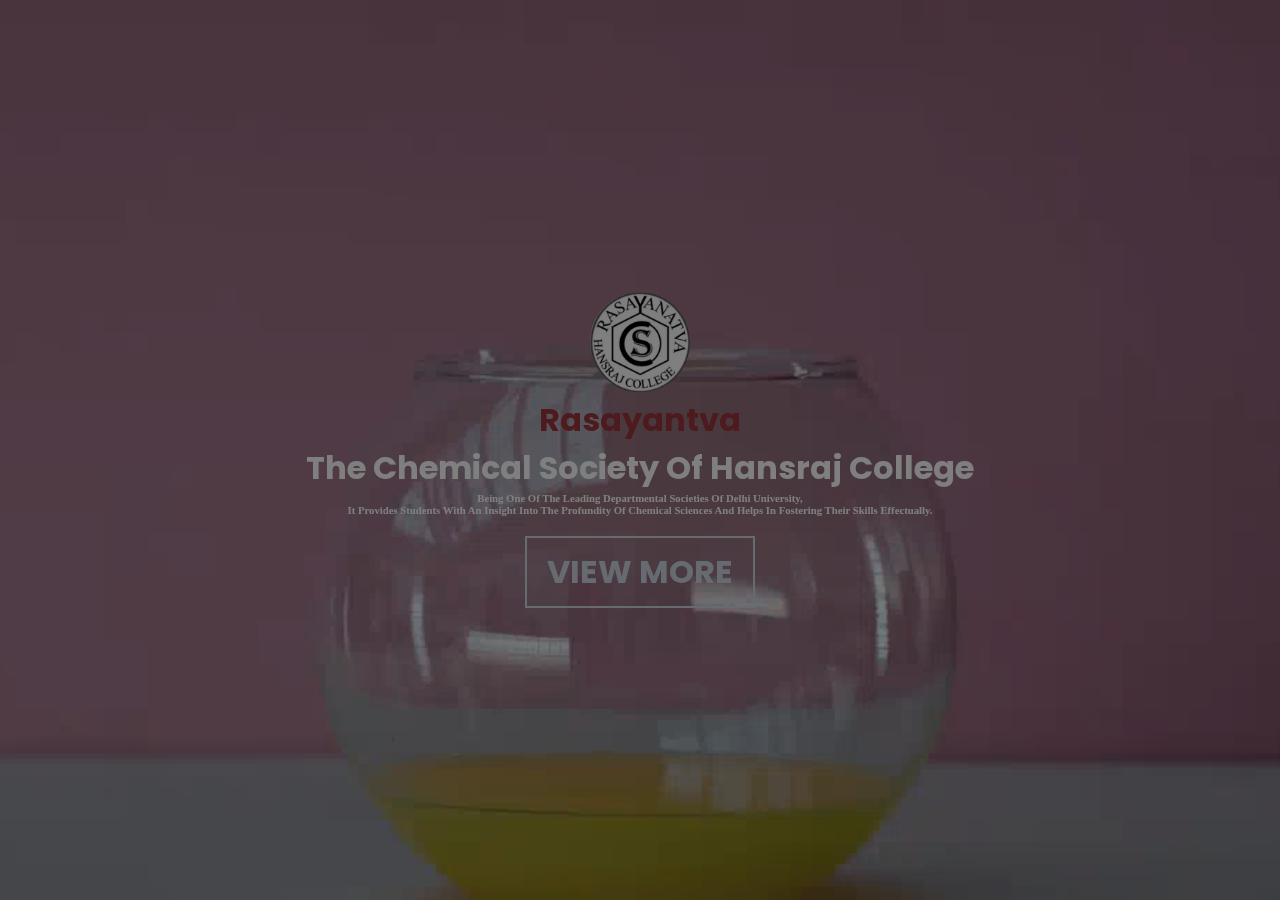
<file: index.html>
<!DOCTYPE html>
<html lang="en">

<head>
  <meta charset="UTF-8" />
  <meta http-equiv="X-UA-Compatible" content="IE=edge" />
  <meta name="viewport" content="width=device-width, initial-scale=1.0" />
  <title>JRCS - Journal of Rasayantva The Chemical Society</title>
  <!-- BOOTSTRAP -->
  <link href="https://cdn.jsdelivr.net/npm/bootstrap@5.1.0/dist/css/bootstrap.min.css" rel="stylesheet"
    integrity="sha384-KyZXEAg3QhqLMpG8r+8fhAXLRk2vvoC2f3B09zVXn8CA5QIVfZOJ3BCsw2P0p/We" crossorigin="anonymous" />
  <link rel="stylesheet" href="https://use.fontawesome.com/releases/v5.15.3/css/all.css"
    integrity="sha384-SZXxX4whJ79/gErwcOYf+zWLeJdY/qpuqC4cAa9rOGUstPomtqpuNWT9wdPEn2fk" crossorigin="anonymous" />
  <link rel="stylesheet" href="style.css" />
  <link rel="shortcut icon" href="logo.png" type="image/x-icon">
</head>



<body>

  <div class="container-fluid section-1">

    <div class="row">

      <div class="col-sm-12">
        <video autoplay muted loop id="myVideo">
          <source src="mainVideo.mp4" type="video/mp4" />
        </video>
      </div>


      <div class="col-sm-12 heading ">
        <img src="logo.png" alt="" srcset="" class="img-fluid logo">
        <h1 class="display-1">

          <span> Rasayantva</span> <br> The Chemical Society of Hansraj College
        </h1>
        <h6 class="h6" >Being one of the leading departmental societies of Delhi University, <br> it provides students with an insight
          into the profundity of chemical sciences and helps in fostering their skills effectually.</h6>
        <button class="header-btn btn-block btn-lg"> <a href="home.html"> View More </a></button>
      </div>
    </div>
    <script src="index.js"></script>
    <!-- JavaScript Bundle with Popper -->
    <script src="https://cdn.jsdelivr.net/npm/bootstrap@5.1.0/dist/js/bootstrap.bundle.min.js"
      integrity="sha384-U1DAWAznBHeqEIlVSCgzq+c9gqGAJn5c/t99JyeKa9xxaYpSvHU5awsuZVVFIhvj" crossorigin="anonymous">
    </script>
</body>

</html>
</file>
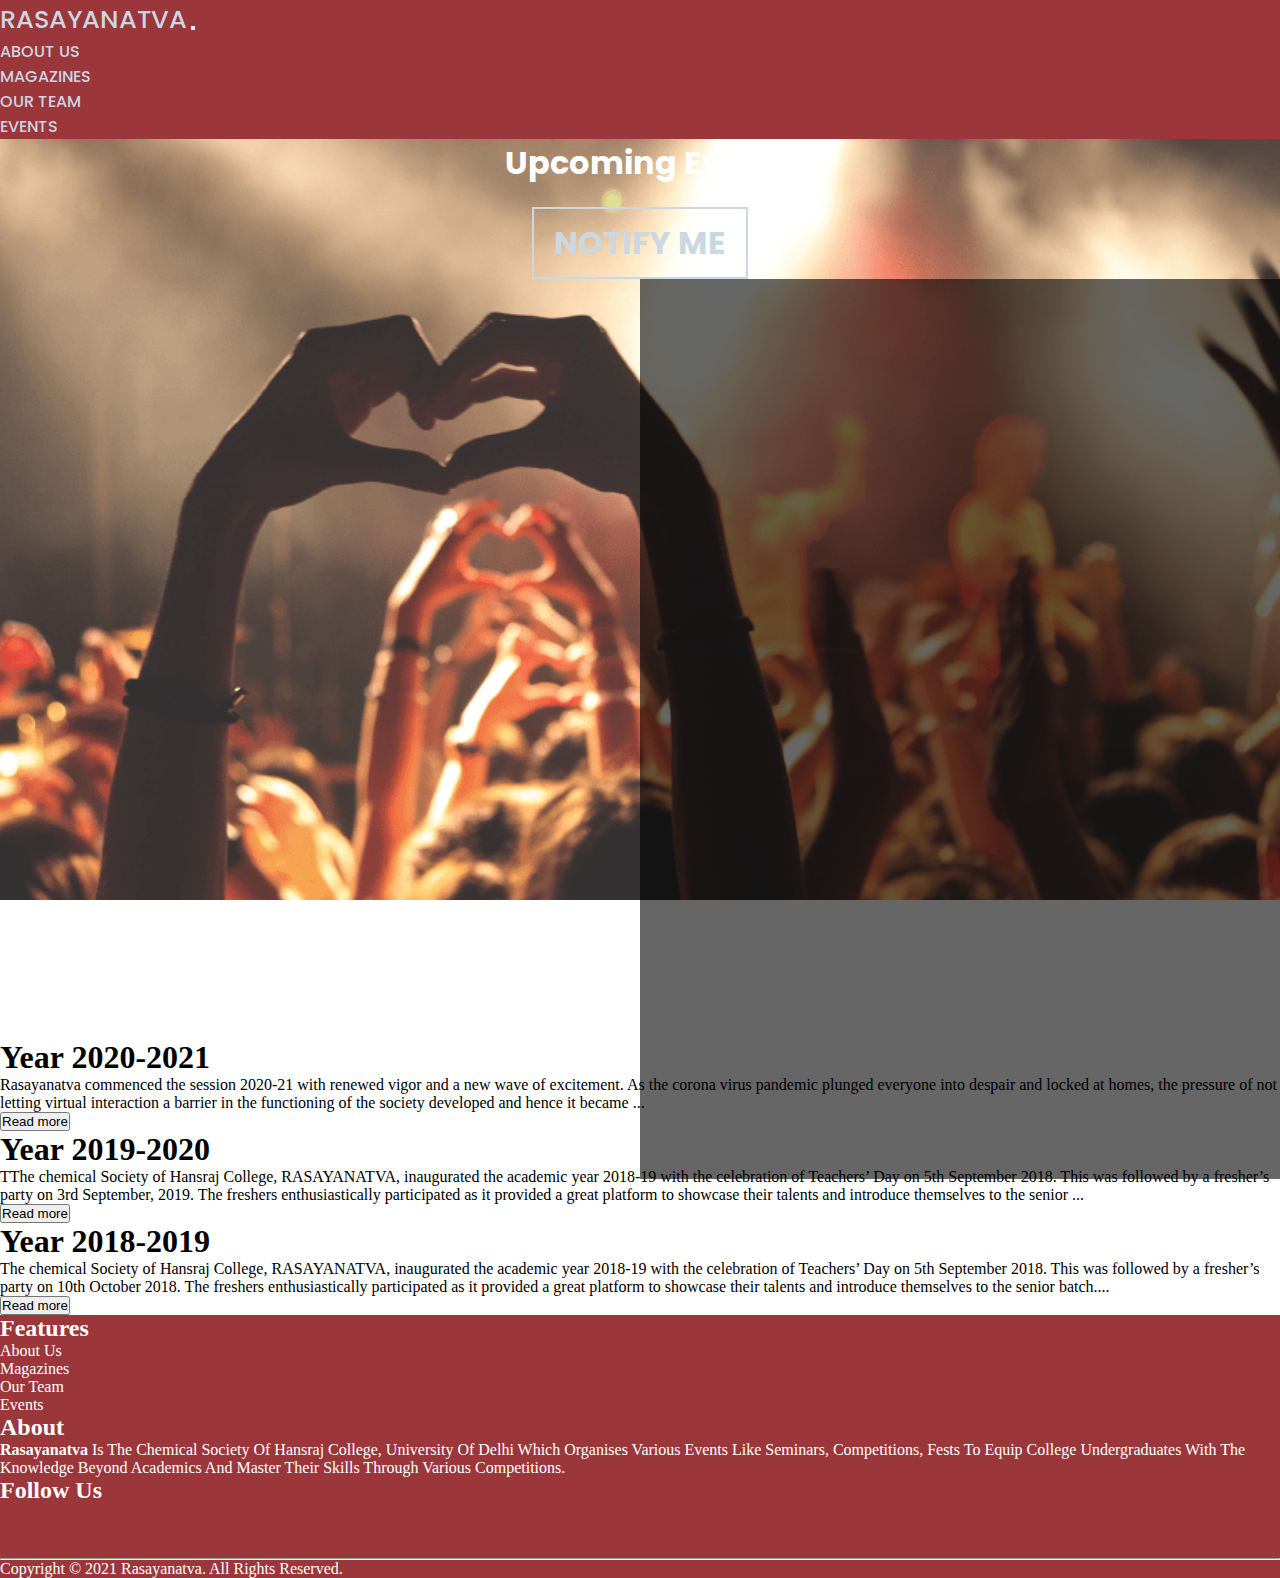
<file: event.html>
<!DOCTYPE html>
<html lang="en">

<head>
    <meta charset="UTF-8" />
    <meta http-equiv="X-UA-Compatible" content="IE=edge" />
    <meta name="viewport" content="width=device-width, initial-scale=1.0" />
    <title>JRCS - Journal of Rasayantva The Chemical Society</title>
    <!-- BOOTSTRAP -->
    <link href="https://cdn.jsdelivr.net/npm/bootstrap@5.1.0/dist/css/bootstrap.min.css" rel="stylesheet"
        integrity="sha384-KyZXEAg3QhqLMpG8r+8fhAXLRk2vvoC2f3B09zVXn8CA5QIVfZOJ3BCsw2P0p/We" crossorigin="anonymous" />
    <link rel="stylesheet" href="https://use.fontawesome.com/releases/v5.15.3/css/all.css"
        integrity="sha384-SZXxX4whJ79/gErwcOYf+zWLeJdY/qpuqC4cAa9rOGUstPomtqpuNWT9wdPEn2fk" crossorigin="anonymous" />
    <link rel="stylesheet" href="style.css" />

    <link rel="stylesheet" href="https://cdnjs.cloudflare.com/ajax/libs/animate.css/3.7.0/animate.min.css">
</head>

<body>

    <!-- NAVIGATION -->
    <nav class="navbar navbar-expand-lg navbar-light sticky-top" id="start">
        <div class="container-fluid">
            <a class="navbar-brand " href="index.html">Rasayanatva</a>
            <button class="navbar-toggler" type="button" data-bs-toggle="collapse"
                data-bs-target="#navbarSupportedContent" aria-controls="navbarSupportedContent" aria-expanded="false"
                aria-label="Toggle navigation">
                <span class="navbar-toggler-icon"></span>
            </button>
            <div class="collapse navbar-collapse justify-content-end" id="navbarSupportedContent">
                <ul class="navbar-nav me-auto mb-2 mb-lg-0">
                    <li class="nav-item">
                        <a class="nav-link" href="home.html#about">About Us</a>
                    </li>
                    <li class="nav-item">
                        <a class="nav-link" href="jounrals.html">magazines</a>
                    </li>
                    <li class="nav-item">
                        <a class="nav-link" href="team.html">Our team</a>
                    </li>

                    <li class="nav-item">
                        <a class="nav-link" href="event.html">Events</a>
                    </li>

                </ul>
                <form class="d-flex">
                    <div class="justify-content-end">
                        <div class="social-icons m-3">
                            <a class="spacing_social_icons" href="https://www.facebook.com/RasayanatvaHRC/ ">
                                <i class="fab fa-2x fa-facebook"></i></a>
                            <a class="spacing_social_icons"
                                href="https://www.instagram.com/rasayanatva2.0/?igshid=qapjvji4umu6">
                                <i class="fab fa-2x fa-instagram"></i></a>
                            <a class="spacing_social_icons"
                                href="https://www.linkedin.com/company/department-of-chemistry-hrc ">
                                <i class="fab fa-2x fa-linkedin"></i></a>
                        </div>
                    </div>
                </form>
            </div>
        </div>
    </nav>
    <div class="
        container-fluid
        d-flex
        justify-content-center
        align-items-center
  
      " id="event">
        <div class="row">
            <div class="col-sm-12 animated fadeInLeft">

                <h1 class="display-1 fw-bold">Upcoming Event</h1>
                <button class="header-btn bg-danger btn-block btn-lg"> <a
                        href="https://www.google.com/forms/about/">Notify Me</a></button>
            </div>
        </div>
    </div>


    <section class="
        container shadow-lg my-4
      " id="about">
        <div class="row p-4 pb-0 pe-lg-0 pt-lg-5 align-items-center">
            <div class="col-lg-12 p-3 p-lg-5 pt-lg-3">
                <h1 class="display-1 fw-bold lh-1">Year 2020-2021</h1>
                <p class="lead"> Rasayanatva commenced the session 2020-21 with renewed vigor and a new wave of
                    excitement.
                    As the corona virus pandemic plunged everyone into despair and locked at homes, the pressure of not
                    letting virtual interaction a barrier in the functioning of the society developed and hence it
                    became <span id="dots">...</span> <span id="more">
                        requisite for the core- team to switch gears and expand its horizons in terms of creativity and
                        hard
                        work. Regular webinars such as ‘How to cope with mental
                        health during COVID-19 pandemic’, ‘Guide to
                        career opportunities in Chemistry’ etc. featuring esteemed speakers were conducted to help
                        students
                        maximize their knowledge and explore the more interesting sides of Chemistry. The Journal of
                        Rasayanatva
                        is one of the most noteworthy achievement in the previous year. The journal encapsulates review
                        articles
                        on the researches performed by the scientists from the wide spectrum of Chemistry. Instagram
                        series
                        ‘Factophile’ representing a blend of learning and fun through thought-provoking posts is another
                        initiative taken mainly to increase the social media outreach. To impart wisdom and scale the
                        scientific
                        interests in students we also organized a national conference on ‘New frontiers in Biosensing’
                        where
                        renowned guest speakers from the field of Chemistry addressed the forum. The Chemical Society
                        bid
                        farewell to the students of batch of 2021 in the month of May and wished them luck for future.
                        We
                        also
                        released the seventh edition of our annual magazine called ‘Equilibrium’ this year. The session
                        2020-21
                        brought many unprecedented challenges but the overwhelming participation we received in our
                        every
                        endeavor inspired us to not settle. It truly has been a remarkable session. It is our greatest
                        honor
                        to
                        serve you all and we will continue to strive for excellence.</span></p>
                <button class="btn btn-block btn-danger" onclick="myFunction()" id="myBtn">Read more</button>


            </div>
        </div>
    </section>
    <section class="
        container shadow-lg my-4
      " id="about">
        <div class="row p-4 pb-0 pe-lg-0 pt-lg-5 align-items-center">
            <div class="col-lg-12 p-3 p-lg-5 pt-lg-3">
                <h1 class="display-1 fw-bold lh-1">Year 2019-2020</h1>
                <p class="lead"> TThe chemical Society of Hansraj College, RASAYANATVA, inaugurated the academic year
                    2018-19 with the celebration of Teachers’ Day on 5th September 2018. This was followed by a
                    fresher’s party on 3rd September, 2019. The freshers enthusiastically participated as it provided a
                    great platform to showcase their talents and introduce themselves to the senior <span
                        id="dots1">...</span> <span id="more1"> batch.

                        A lecture on significance of forensic chemistry was organized on 20th August, 2019, with Dr. G.
                        S.
                        Sodhi, Associate Professor, Department of Chemistry, SGTB Khalsa, DU, as the guest lecturer.

                        Another talk was organized by the society on 6th September, 2019 with Dr. A. K. Ganguly, an
                        alumnus
                        of Hansraj College, as the guest speaker. The topic of his lecture was role of chemistry in
                        advanced
                        materials and nano technology.

                        Yet another lecture was organized by the society on the topic of Breast and Cervical Cancer in
                        India
                        on 3rd October, 2019. Dr. Indu Aggarwal, HOD, Preventive Oncology Department, Rajiv Gandhi
                        cancer
                        Institute and Research centre, was the guest speaker on this occasion.

                        On 29th February,2020, the annual festival of the Society CHEMOTSAV 2020 was celebrated with
                        great
                        vigor. A range of interesting games along with competitions were held. Main attractions were
                        Talaash, The Treasure hunt and Extra Innings, The Mock Cricket Auction. Students from several
                        colleges participated enthusiastically and the members of the Society made the event a great
                        success. Farewell to the outgoing batch will be given on 30th April 2019.</span></p>
                <button class="btn btn-block btn-danger " onclick="event1()" id="myBtn1">Read more</button>


            </div>
        </div>
    </section>
    <section class="
        container shadow-lg my-4
      " id="about">
        <div class="row p-4 pb-0 pe-lg-0 pt-lg-5 align-items-center">
            <div class="col-lg-12 p-3 p-lg-5 pt-lg-3">
                <h1 class="display-1 fw-bold lh-1">Year 2018-2019</h1>
                <p class="lead">The chemical Society of Hansraj College, RASAYANATVA, inaugurated the academic year
                    2018-19
                    with the celebration of Teachers’ Day on 5th September 2018. This was followed by a fresher’s party
                    on
                    10th October 2018. The freshers enthusiastically participated as it provided a great platform to
                    showcase their talents and introduce themselves to the senior batch.<span id="dots2">...</span>
                    <span id="more2"> The Society in association with
                        Research Committee, Hansraj College organized a seminar entitled Real-time detection of
                        Amyloid-Fibrils
                        using combined Raman and FTIR Spectroscopies on 5th November 2018. It was delivered by Dr.
                        Gajendra
                        Pratap Singh, Senior Research Scientist, Singapore-MIT Alliance for Research and Technology,
                        Singapore.
                        The objective of this interdisciplinary
                        seminar was to expand the knowledge of students in various fields and directions. This was
                        followed by
                        another seminar on How to excel in chemistry in the 21st Century: Some Useful Tips delivered by
                        Dr. A.K.
                        Bakshi, Vice Chancellor, PDM University, Haryana on 6th March 2019. Talk was full of knowledge,
                        enlightened both the teachers and the students and encouraged the students to be creative to
                        excel in
                        chemistry.

                        The Chemistry department set a milestone by organizing the 1st International Conference on
                        Integrated
                        Chemistry, Biology and Translational Medicine (ICBTM) under the guidance of Dr. Brijesh Rathi.

                        On 11th March 2019, the annual festival of the Society CHEMOTSAV 2019 was celebrated with great
                        vigor. A
                        range of interesting games along with competitions were held. Main attractions were Talaash, The
                        Treasure hunt and Extra Innings, The Mock Cricket Auction. Students from several colleges
                        participated
                        enthusiastically and the members of the Society made the event a great success. Farewell to the
                        outgoing
                        batch will be given on 30th April 2019.
                    </span></p>
                <button class="btn btn-block btn-danger " onclick="event2()" id="myBtn2">Read more</button>


            </div>
        </div>
    </section>




    <!-- Footer START -->

    <section class="container-fluid info" id="footer">
        <footer class="text-center  pt-4 pt-md-5 ">
            <div class="row">
                <div class="col-sm-3">
                    <h2 class="display-6">Features</h2>
                    <ul class="navbar-nav me-auto mb-2 mb-lg-0">
                        <li class="nav-item">
                            <a class="nav-link" href="#about">About Us</a>
                        </li>
                        <li class="nav-item">
                            <a class="nav-link" href="jounrals.html">magazines</a>
                        </li>
                        <li class="nav-item">
                            <a class="nav-link" href="team.html">Our team</a>
                        </li>

                        <li class="nav-item">
                            <a class="nav-link" href="event.html">Events</a>
                        </li>

                    </ul>
                </div>
                <div class=" col-sm-6">
                    <h2 class="display-6">About</h2>
                    <p class="lead"> <strong> Rasayanatva </strong> is the Chemical Society of Hansraj College,
                        University of Delhi which
                        organises various events like seminars, competitions, fests to equip college undergraduates with
                        the knowledge beyond academics and master their skills through various competitions.</p>
                </div>
                <div class=" col-sm-3">
                    <h2 class="display-6">Follow us</h2>
                    <ul class="list-unstyled">
                        <li><a class="text-muted" href="https://www.facebook.com/RasayanatvaHRC/"><i
                                    class="fab fa-facebook fa-2x"></i></a></li>
                        <li><a class="text-muted"
                                href="https://www.instagram.com/rasayanatva2.0/?igshid=qapjvji4umu6"><i
                                    class="fab fa-instagram fa-2x"></i></a></li>
                        <li><a class="text-muted"
                                href="https://www.linkedin.com/company/department-of-chemistry-hrc "><i
                                    class="fab fa-linkedin fa-2x"></i></li>
                    </ul>
                </div>
            </div>

            <hr />

            <div class="d-grid gap-2 d-m-flex justify-content-md-center mx-3">



                <p class="copyright">Copyright © 2021 Rasayanatva. All rights reserved.</p>
            </div>
        </footer>
    </section>


    <!-- FOOTER END -->


    <script src="index.js"></script>
    <!-- JavaScript Bundle with Popper -->
    <script src="https://cdn.jsdelivr.net/npm/bootstrap@5.1.0/dist/js/bootstrap.bundle.min.js"
        integrity="sha384-U1DAWAznBHeqEIlVSCgzq+c9gqGAJn5c/t99JyeKa9xxaYpSvHU5awsuZVVFIhvj" crossorigin="anonymous">
    </script>
</body>

</html>
</file>
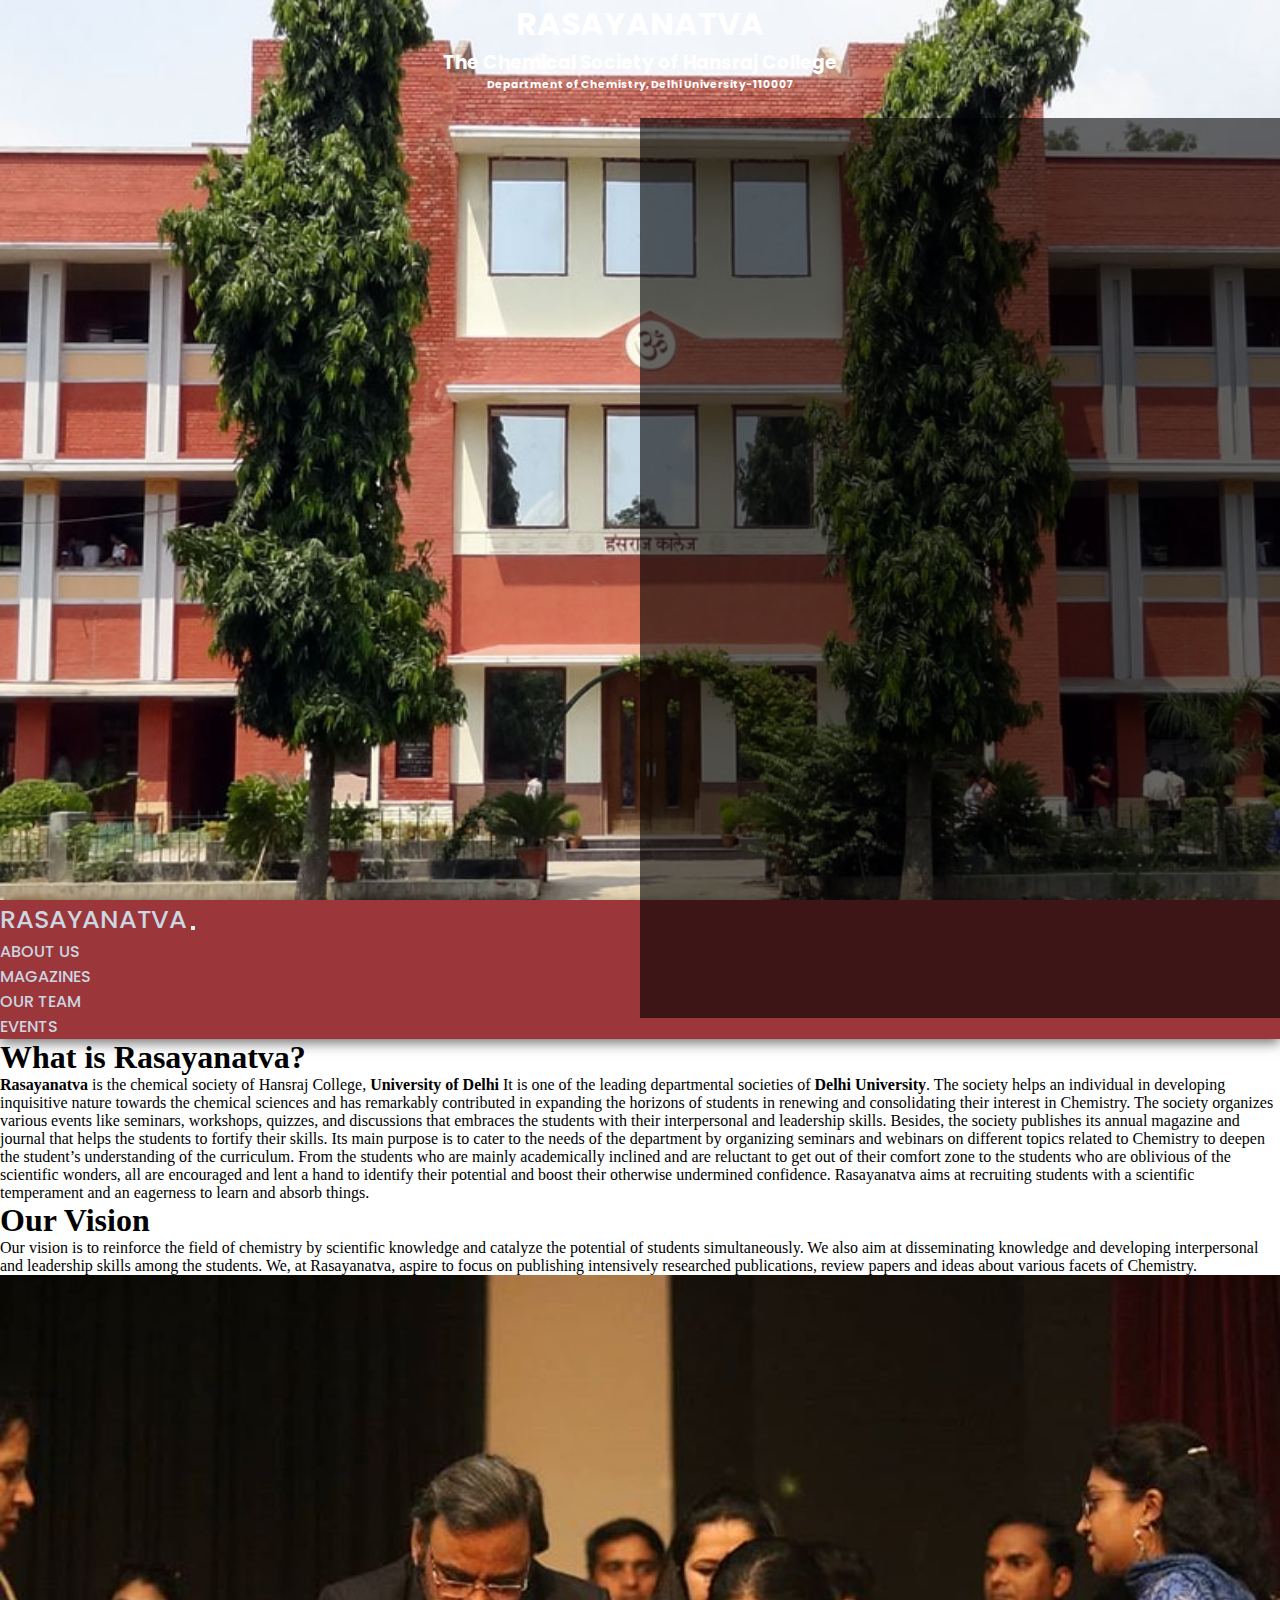
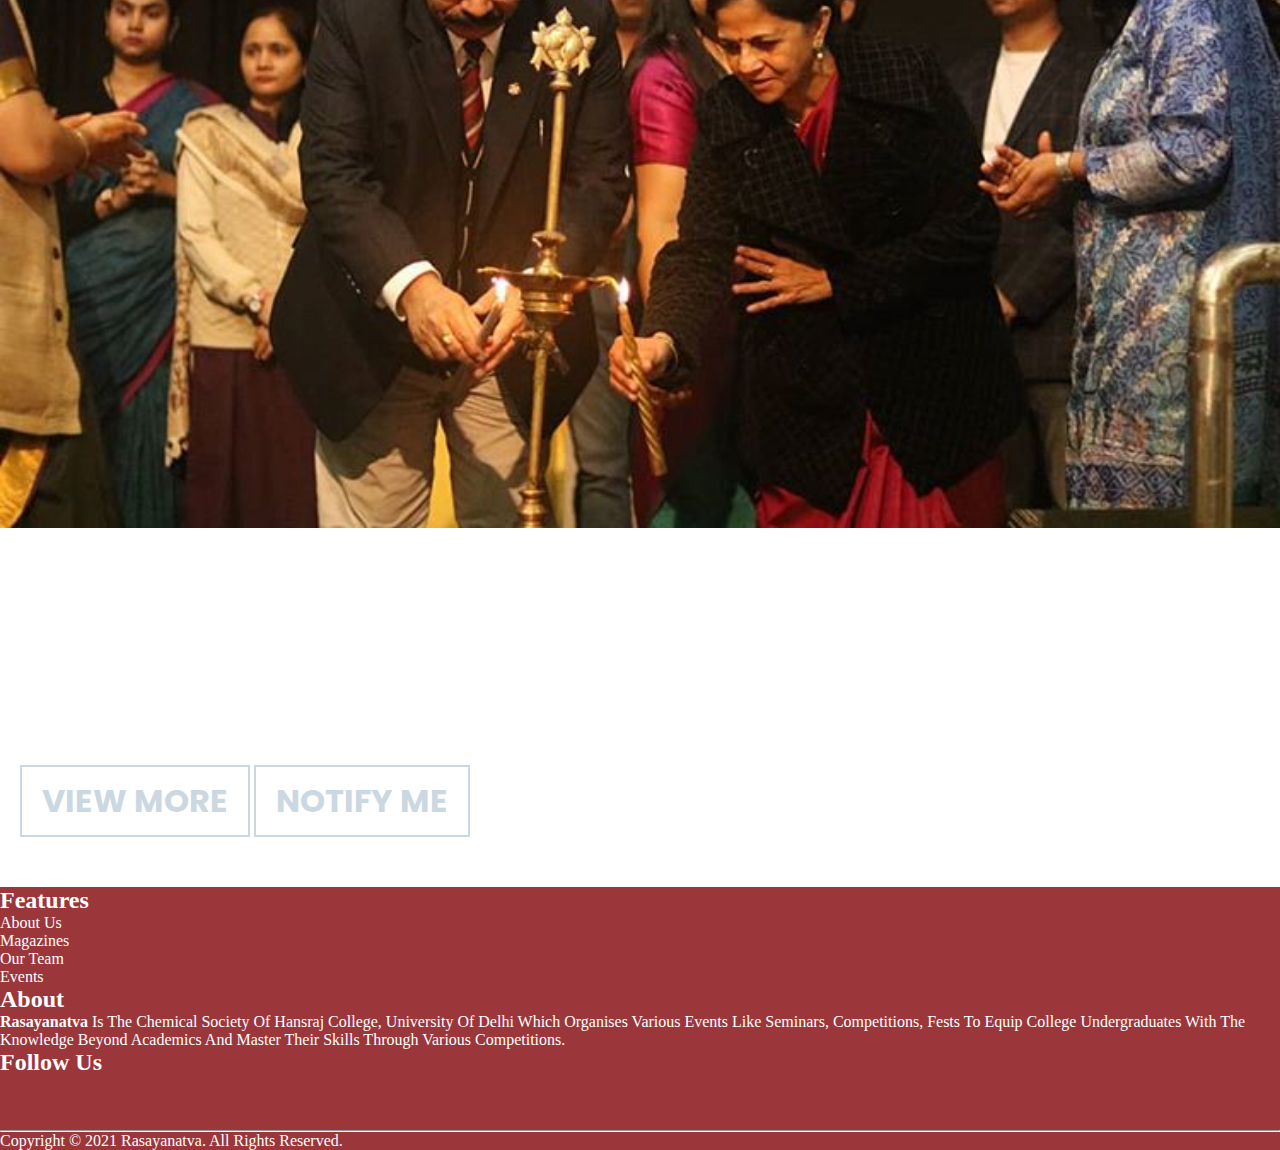
<file: home.html>
<!DOCTYPE html>
<html lang="en">

<head>
    <meta charset="UTF-8" />
    <meta http-equiv="X-UA-Compatible" content="IE=edge" />
    <meta name="viewport" content="width=device-width, initial-scale=1.0" />
    <title>JRCS - Journal of Rasayantva The Chemical Society</title>
    <!-- BOOTSTRAP -->
    <link href="https://cdn.jsdelivr.net/npm/bootstrap@5.1.0/dist/css/bootstrap.min.css" rel="stylesheet"
        integrity="sha384-KyZXEAg3QhqLMpG8r+8fhAXLRk2vvoC2f3B09zVXn8CA5QIVfZOJ3BCsw2P0p/We" crossorigin="anonymous" />
    <link rel="stylesheet" href="https://use.fontawesome.com/releases/v5.15.3/css/all.css"
        integrity="sha384-SZXxX4whJ79/gErwcOYf+zWLeJdY/qpuqC4cAa9rOGUstPomtqpuNWT9wdPEn2fk" crossorigin="anonymous" />
    <link rel="stylesheet" href="style.css" />
    <link rel="stylesheet" href="https://cdnjs.cloudflare.com/ajax/libs/animate.css/3.7.0/animate.min.css">
</head>

<body>
    <div class="
        container-fluid
        d-flex
        justify-content-center
        align-items-center
        home-heading
      ">
        <div class="row">
            <div class="col-sm-12 animated fadeInLeft">
                <h1 class="display-1 lh-1 ">RASAYANATVA</h1>
                <h3 class="display-4">The Chemical Society of Hansraj College</h3>
                <h6 class="display-6">
                    Department of Chemistry,
                    Delhi University-110007
                </h6>
                <a href="#start" class="learn-more fa"><br />
                    <i class="fas fa-angle-down fa-6x"></i>
                </a>
            </div>
        </div>
    </div>
    <!-- NAVIGATION -->
    <nav class="navbar navbar-expand-lg navbar-light sticky-top" id="start">
        <div class="container-fluid">
            <a class="navbar-brand " href="index.html">Rasayanatva</a>
            <button class="navbar-toggler" type="button" data-bs-toggle="collapse"
                data-bs-target="#navbarSupportedContent" aria-controls="navbarSupportedContent" aria-expanded="false"
                aria-label="Toggle navigation">
                <span class="navbar-toggler-icon"></span>
            </button>
            <div class="collapse navbar-collapse justify-content-end" id="navbarSupportedContent">
                <ul class="navbar-nav me-auto mb-2 mb-lg-0">
                    <li class="nav-item">
                        <a class="nav-link" href="#about">About Us</a>
                    </li>
                    <li class="nav-item">
                        <a class="nav-link" href="jounrals.html">magazines</a>
                    </li>
                    <li class="nav-item">
                        <a class="nav-link" href="team.html">Our team</a>
                    </li>

                    <li class="nav-item">
                        <a class="nav-link" href="event.html">Events</a>
                    </li>

                </ul>
                <form class="d-flex">
                    <div class="justify-content-end">
                        <div class="social-icons m-3">
                            <a class="spacing_social_icons" href="https://www.facebook.com/RasayanatvaHRC/ ">
                                <i class="fab fa-2x fa-facebook"></i></a>
                            <a class="spacing_social_icons"
                                href="https://www.instagram.com/rasayanatva2.0/?igshid=qapjvji4umu6">
                                <i class="fab fa-2x fa-instagram"></i></a>
                            <a class="spacing_social_icons"
                                href="https://www.linkedin.com/company/department-of-chemistry-hrc ">
                                <i class="fab fa-2x fa-linkedin"></i></a>
                        </div>
                    </div>
                </form>
            </div>
        </div>
    </nav>

    <section class="
        container
      " id="about">
        <div class="row p-4 pb-0 pe-lg-0 pt-lg-5 align-items-center">
            <div class="col-lg-12 p-3 p-lg-5 pt-lg-3">
                <h1 class="display-1 fw-bold lh-1">What is Rasayanatva? </h1>
                <p class="lead"> <strong>Rasayanatva </strong> is the chemical society of Hansraj College, <a
                        href="http://www.du.ac.in/" target="_blank" class="duurl"><strong data-bs-toggle="tooltip"
                            data-bs-html="true" title="http://www.du.ac.in"> University of
                            Delhi</strong> </a> It is one
                    of the leading departmental societies of <strong>Delhi University</strong>. The society helps an
                    individual in
                    developing inquisitive nature towards the chemical sciences and has remarkably contributed in
                    expanding the horizons of students in renewing and consolidating their interest in Chemistry.
                    The society organizes various events like seminars, workshops, quizzes, and discussions that
                    embraces the students with their interpersonal and leadership skills. Besides, the society publishes
                    its annual magazine and journal that helps the students to fortify their skills. Its main purpose is
                    to cater to the needs of the department by organizing seminars and webinars on different topics
                    related to Chemistry to deepen the student’s understanding of the curriculum.
                    From the students who are mainly academically inclined and are reluctant to get out of their comfort
                    zone to the students who are oblivious of the scientific wonders, all are encouraged and lent a hand
                    to identify their potential and boost their otherwise undermined confidence. Rasayanatva aims at
                    recruiting students with a scientific temperament and an eagerness to learn and absorb things. </p>


            </div>
        </div>
    </section>


    <section class="
        container
        shadow-lg
      " id="about">
        <div class="row p-4 pb-0 pe-lg-0 pt-lg-5 align-items-center">
            <div class="col-lg-7 p-3 p-lg-5 pt-lg-3">
                <h1 class="display-1 fw-bold lh-1">Our Vision</h1>
                <p class="lead">Our vision is to reinforce the field of chemistry by scientific knowledge and catalyze
                    the potential of students simultaneously. We also aim at disseminating knowledge and developing
                    interpersonal and leadership skills among the students. We, at Rasayanatva, aspire to focus on
                    publishing intensively researched publications, review papers and ideas about various facets of
                    Chemistry.</p>
            </div>
            <div class="col-lg-5 p-0">
                <img class="d-block rounded-lg-3" src="img/about.jpg" alt="" width="100%">
            </div>
        </div>
    </section>



    <section class="
        container-fluid
        d-flex
        justify-content-center
        align-items-center
        heading
        section-3
    
      " id="sec-8">
        <div class="row">
            <div class="col-sm 12">
                <h1 class="display-1">Upcoming Event</h1>
                <h2 class="display-2">Something new is coming... </h2>
                <!-- <p><br>
                    Cycling on the peaceful highways during the night in a group and feeling the winds around would add
                    to an incredible experience.</p> -->

                <h4>Don't Forget to Connect with <strong class="orange"> Rasayanatva </strong> Social Media Handles to
                    Get Notified Early.
                </h4>
                <button class="header-btn btn-block btn-lg"> <a href="event.html"> View More </a></button>
                <button class="header-btn bg-danger btn-block btn-lg"> <a href="https://www.google.com/forms/about/"
                        target="_">Notify Me</a></button>

            </div>
        </div>
    </section>






    <!-- Footer START -->

    <section class="container-fluid info" id="footer">
        <footer class="text-center  pt-4 pt-md-5 ">
            <div class="row">
                <div class="col-sm-3">
                    <h2 class="display-6">Features</h2>
                    <ul class="navbar-nav me-auto mb-2 mb-lg-0">
                        <li class="nav-item">
                            <a class="nav-link" href="#about">About Us</a>
                        </li>
                        <li class="nav-item">
                            <a class="nav-link" href="jounrals.html">magazines</a>
                        </li>
                        <li class="nav-item">
                            <a class="nav-link" href="team.html">Our team</a>
                        </li>

                        <li class="nav-item">
                            <a class="nav-link" href="event.html">Events</a>
                        </li>

                    </ul>
                </div>
                <div class=" col-sm-6">
                    <h2 class="display-6">About</h2>
                    <p class="lead"> <strong> Rasayanatva </strong> is the Chemical Society of Hansraj College,
                        University of Delhi which
                        organises various events like seminars, competitions, fests to equip college undergraduates with
                        the knowledge beyond academics and master their skills through various competitions.</p>
                </div>
                <div class=" col-sm-3">
                    <h2 class="display-6">Follow us</h2>
                    <ul class="list-unstyled">
                        <li><a class="text-muted" href="https://www.facebook.com/RasayanatvaHRC/"><i
                                    class="fab fa-facebook fa-2x"></i></a></li>
                        <li><a class="text-muted"
                                href="https://www.instagram.com/rasayanatva2.0/?igshid=qapjvji4umu6"><i
                                    class="fab fa-instagram fa-2x"></i></a></li>
                        <li><a class="text-muted"
                                href="https://www.linkedin.com/company/department-of-chemistry-hrc "><i
                                    class="fab fa-linkedin fa-2x"></i></li>
                    </ul>
                </div>
            </div>

            <hr />

            <div class="d-grid gap-2 d-m-flex justify-content-md-center mx-3">



                <p class="copyright">Copyright © 2021 Rasayanatva. All rights reserved.</p>
            </div>
        </footer>
    </section>


    <!-- FOOTER END -->

    <script src="index.js"></script>
    <!-- JavaScript Bundle with Popper -->
    <script src="https://cdn.jsdelivr.net/npm/bootstrap@5.1.0/dist/js/bootstrap.bundle.min.js"
        integrity="sha384-U1DAWAznBHeqEIlVSCgzq+c9gqGAJn5c/t99JyeKa9xxaYpSvHU5awsuZVVFIhvj" crossorigin="anonymous">
    </script>
</body>

</html>

<!-- <a class="spacing_social_icons" href="https://www.facebook.com/RasayanatvaHRC/ ">
     <i class="fab fa-2x fa-facebook"></i></a>
 <a class="spacing_social_icons" href="https://www.instagram.com/rasayanatva2.0/?igshid=qapjvji4umu6">
     <i class="fab fa-2x fa-instagram"></i></a>
 <a class="spacing_social_icons" href="https://www.linkedin.com/company/department-of-chemistry-hrc ">
     <i class="fab fa-2x fa-linkedin"></i></a> -->
</file>
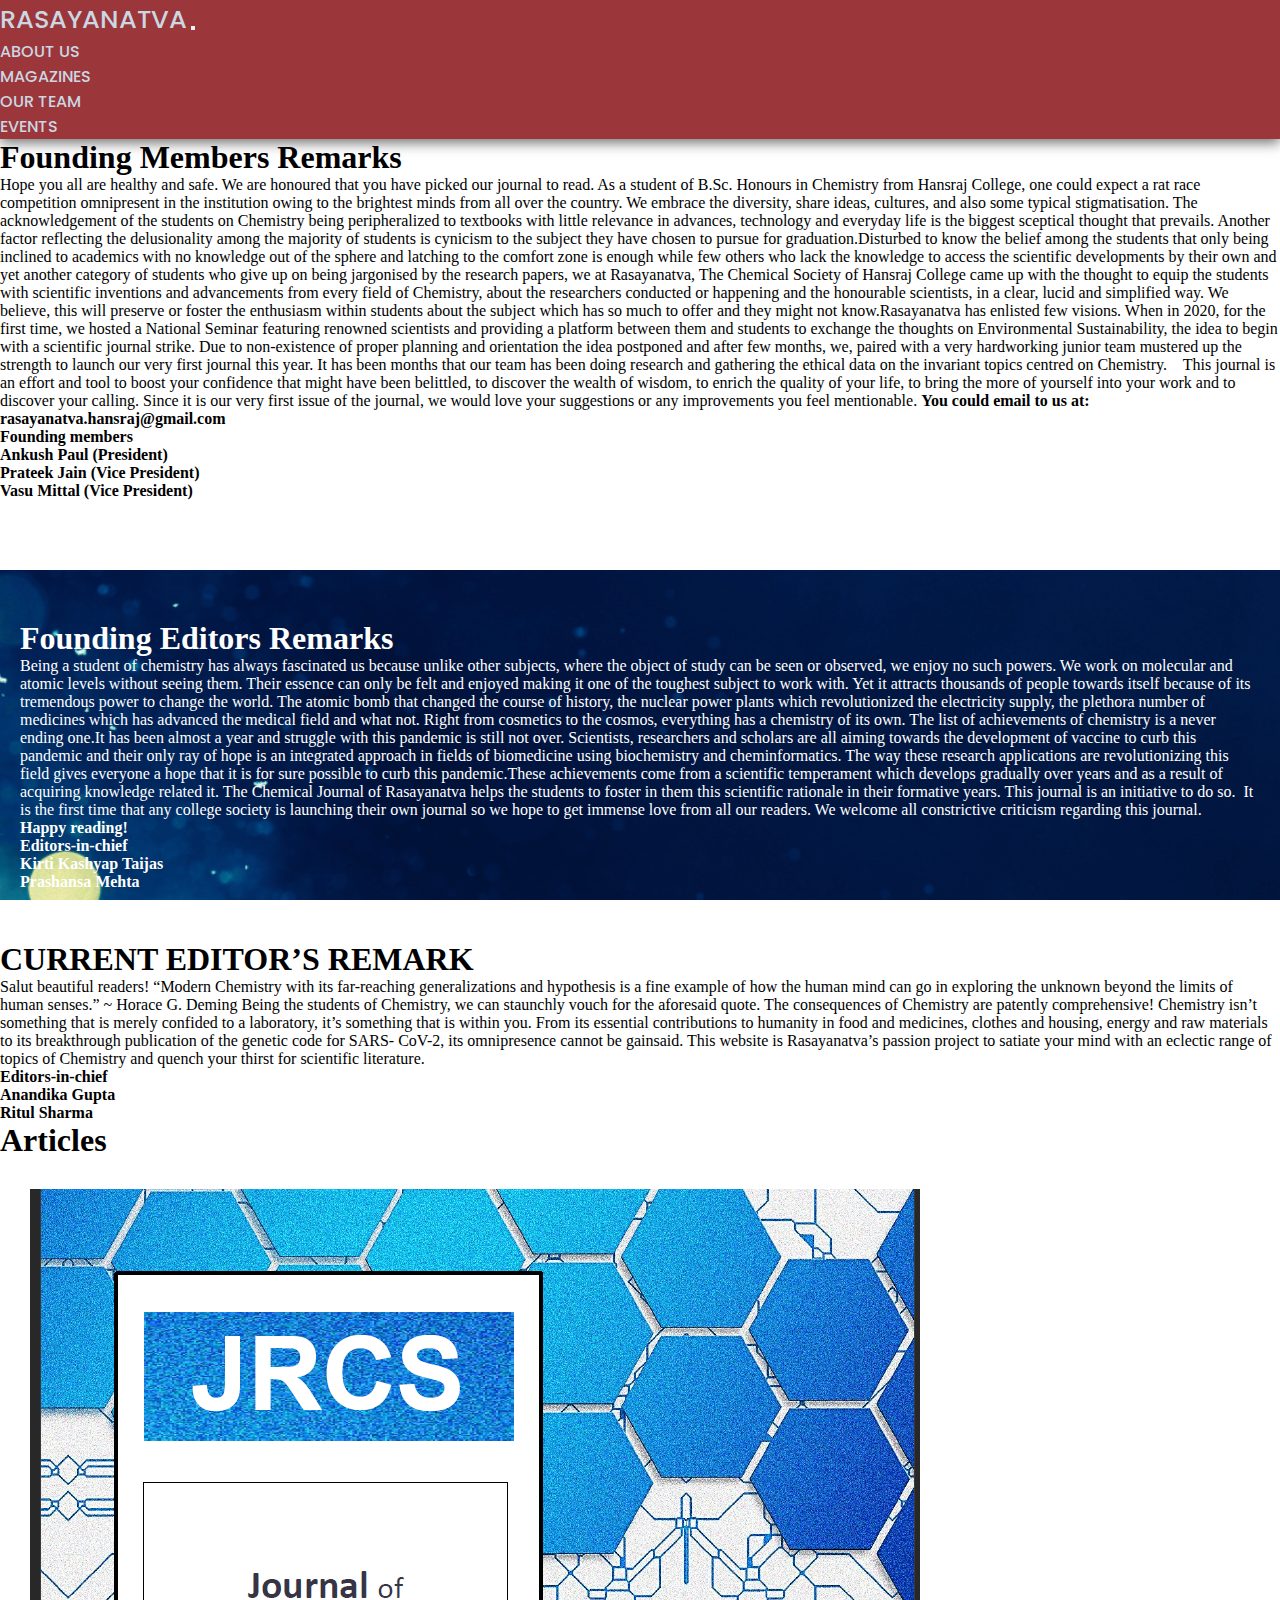
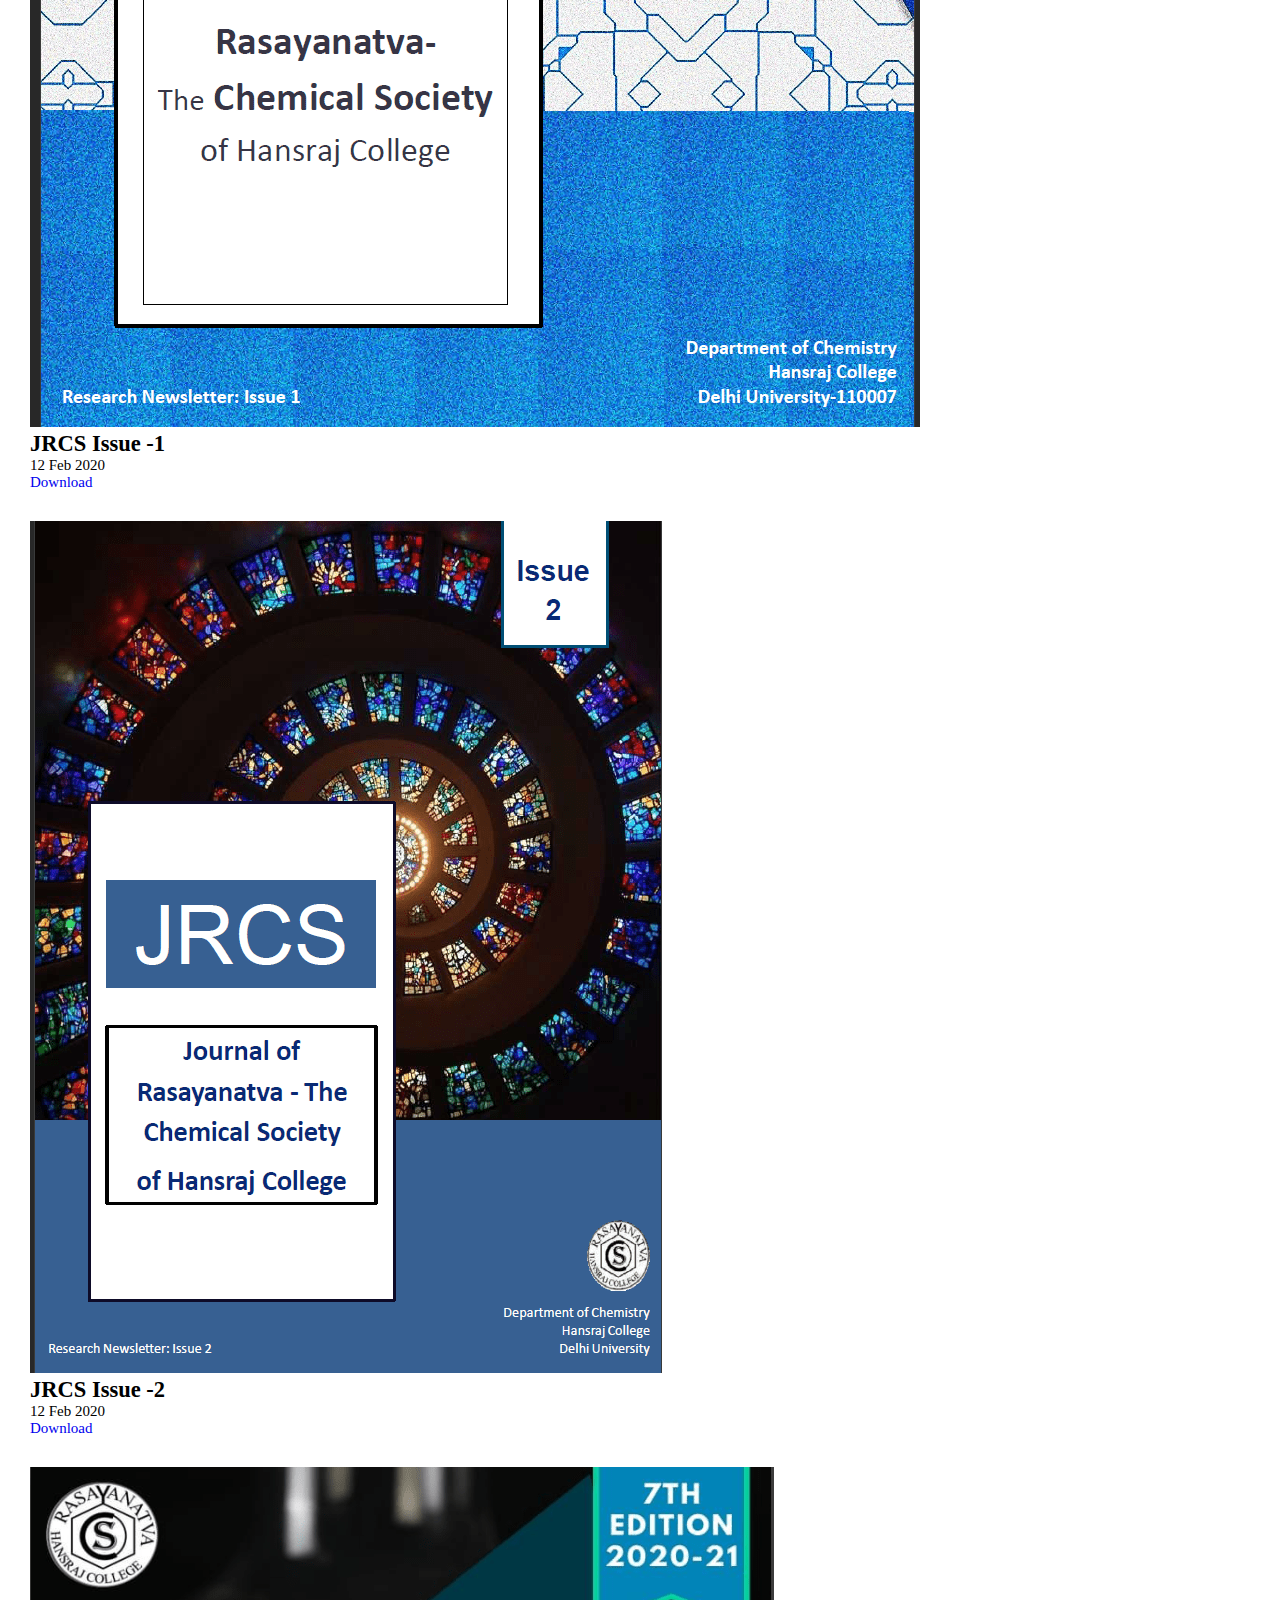
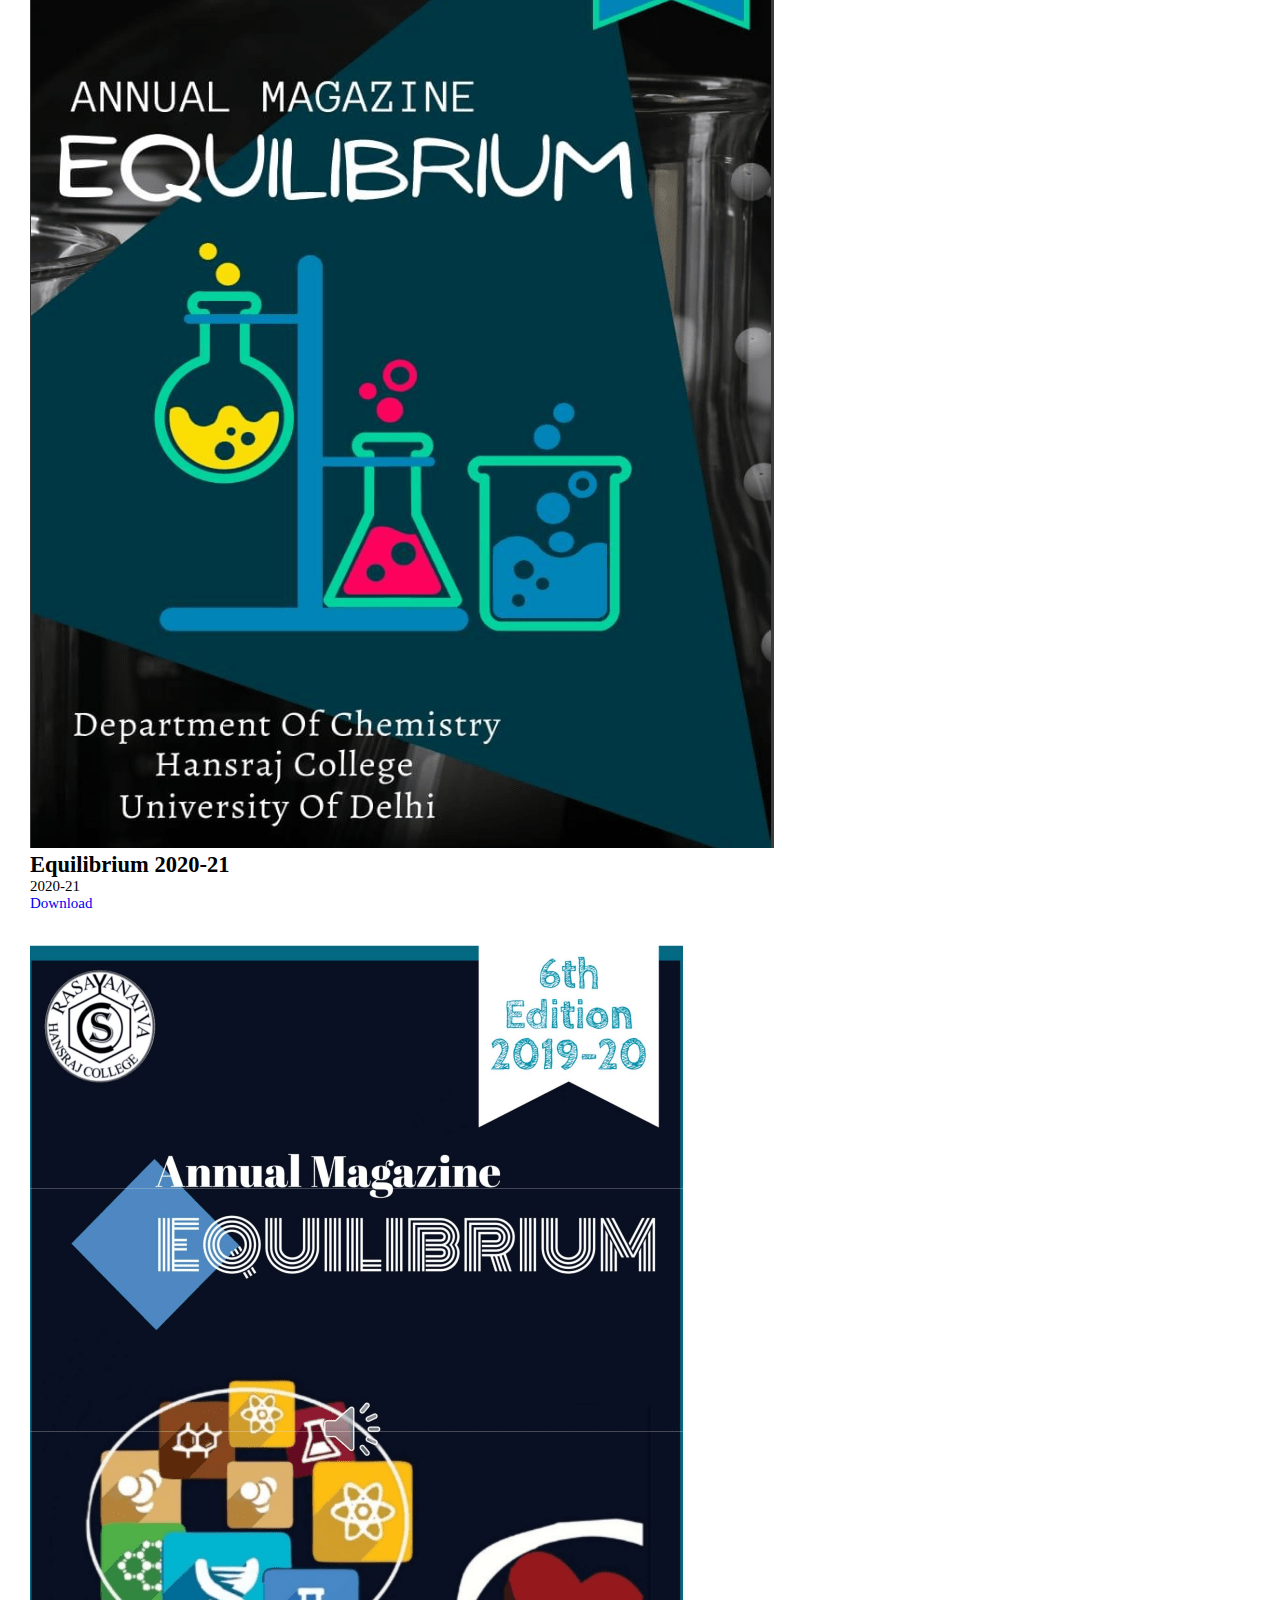
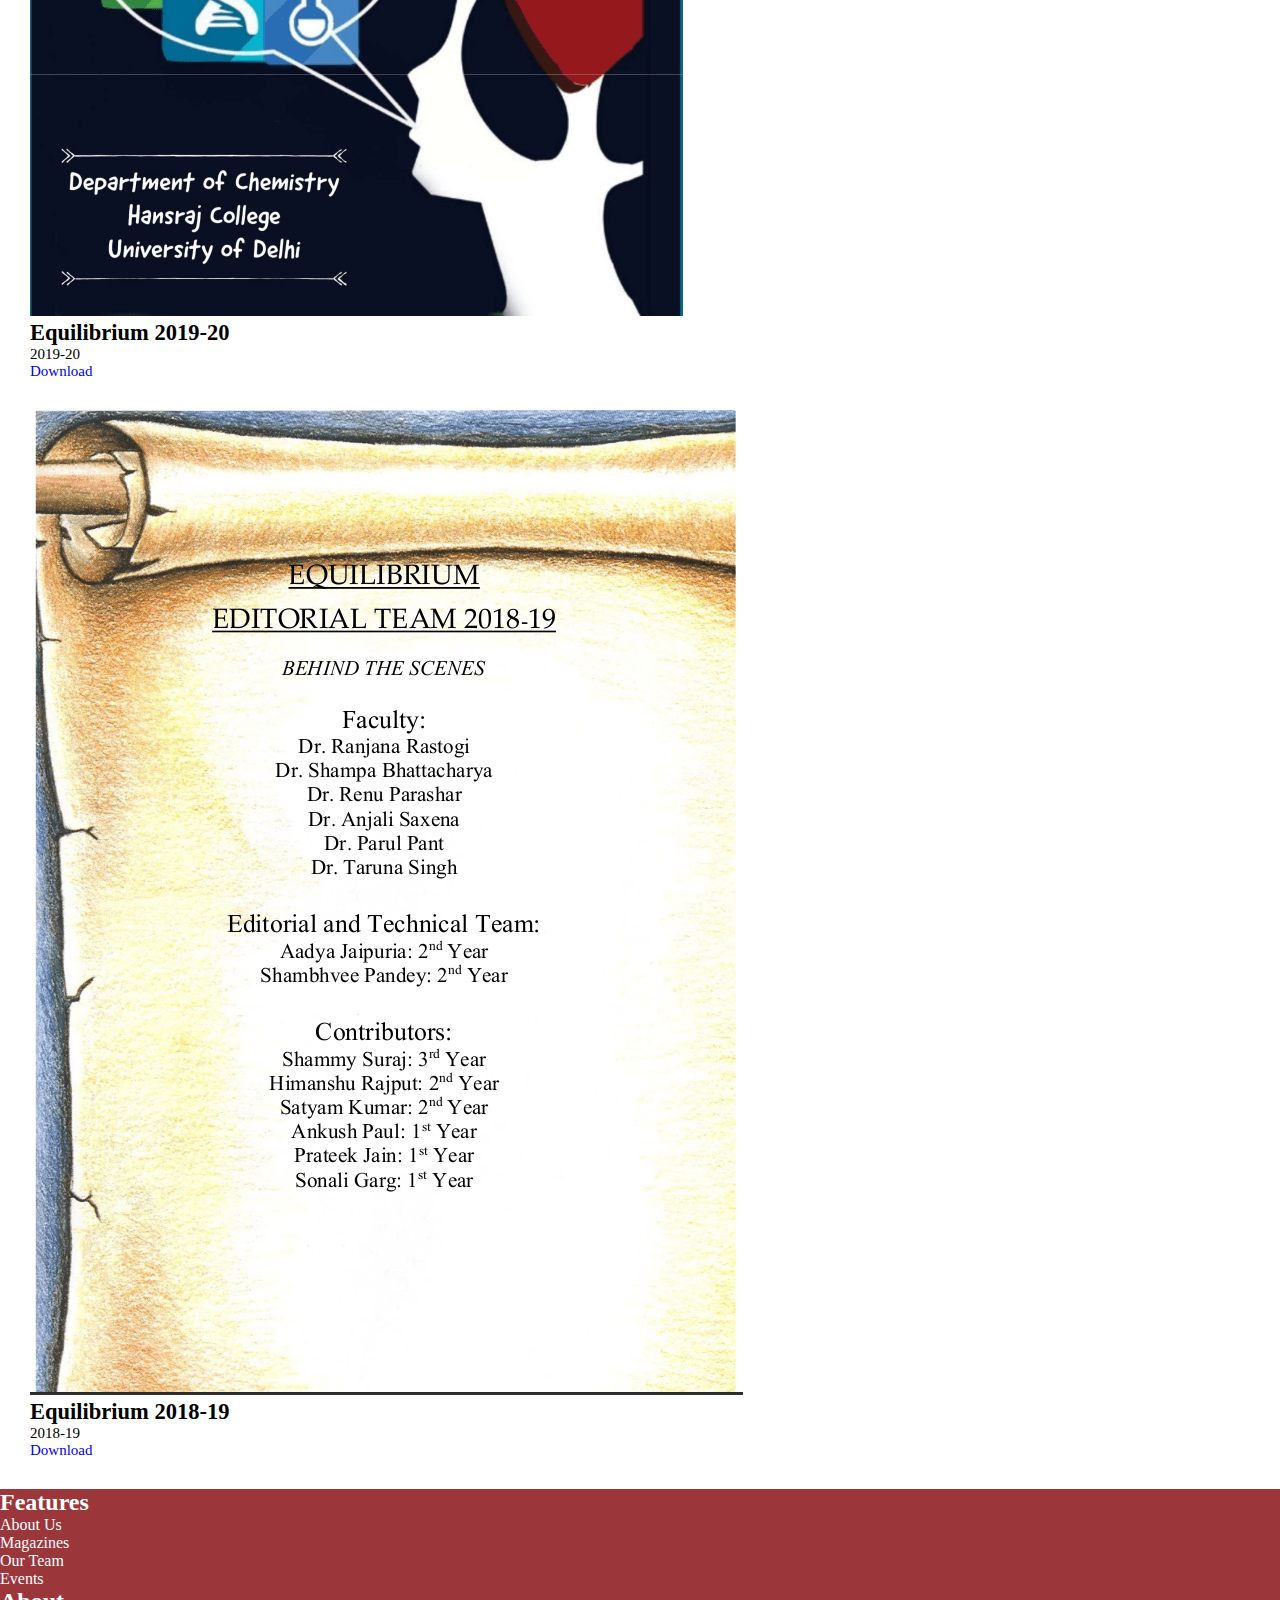
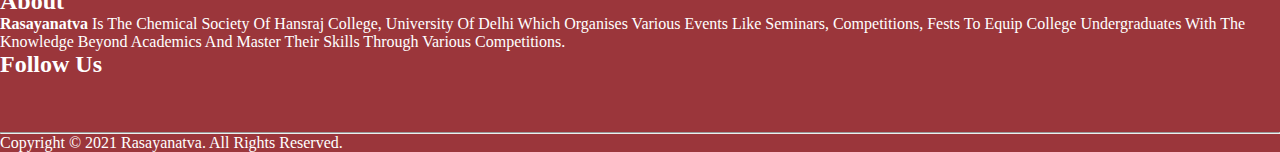
<file: jounrals.html>
<!DOCTYPE html>
<html lang="en">

<head>
    <meta charset="UTF-8" />
    <meta http-equiv="X-UA-Compatible" content="IE=edge" />
    <meta name="viewport" content="width=device-width, initial-scale=1.0" />
    <title>JRCS - Journal of Rasayantva The Chemical Society</title>
    <!-- BOOTSTRAP -->
    <link href="https://cdn.jsdelivr.net/npm/bootstrap@5.1.0/dist/css/bootstrap.min.css" rel="stylesheet"
        integrity="sha384-KyZXEAg3QhqLMpG8r+8fhAXLRk2vvoC2f3B09zVXn8CA5QIVfZOJ3BCsw2P0p/We" crossorigin="anonymous" />
    <link rel="stylesheet" href="https://use.fontawesome.com/releases/v5.15.3/css/all.css"
        integrity="sha384-SZXxX4whJ79/gErwcOYf+zWLeJdY/qpuqC4cAa9rOGUstPomtqpuNWT9wdPEn2fk" crossorigin="anonymous" />
    <link rel="stylesheet" href="style.css" />
    <link rel="stylesheet" href="https://cdnjs.cloudflare.com/ajax/libs/animate.css/3.7.0/animate.min.css">
</head>

<body>

    <!-- NAVIGATION -->
    <nav class="navbar navbar-expand-lg navbar-light sticky-top" id="start">
        <div class="container-fluid">
            <a class="navbar-brand " href="index.html">Rasayanatva</a>
            <button class="navbar-toggler" type="button" data-bs-toggle="collapse"
                data-bs-target="#navbarSupportedContent" aria-controls="navbarSupportedContent" aria-expanded="false"
                aria-label="Toggle navigation">
                <span class="navbar-toggler-icon"></span>
            </button>
            <div class="collapse navbar-collapse justify-content-end" id="navbarSupportedContent">
                <ul class="navbar-nav me-auto mb-2 mb-lg-0">
                    <li class="nav-item">
                        <a class="nav-link" href="home.html#about">About Us</a>
                    </li>
                    <li class="nav-item">
                        <a class="nav-link" href="jounrals.html">magazines</a>
                    </li>
                    <li class="nav-item">
                        <a class="nav-link" href="team.html">Our team</a>
                    </li>

                    <li class="nav-item">
                        <a class="nav-link" href="event.html">Events</a>
                    </li>

                </ul>
                <form class="d-flex">
                    <div class="justify-content-end">
                        <!-- <button class="btn btn-outline-success" type="submit"> -->
                        <div class="social-icons m-3">
                            <a class="spacing_social_icons" href="https://www.facebook.com/RasayanatvaHRC/ ">
                                <i class="fab fa-2x fa-facebook"></i></a>
                            <a class="spacing_social_icons"
                                href="https://www.instagram.com/rasayanatva2.0/?igshid=qapjvji4umu6">
                                <i class="fab fa-2x fa-instagram"></i></a>
                            <a class="spacing_social_icons"
                                href="https://www.linkedin.com/company/department-of-chemistry-hrc ">
                                <i class="fab fa-2x fa-linkedin"></i></a>
                        </div>
                    </div>
                </form>
            </div>
        </div>
    </nav>
    <section class="
        container-fluid
        d-flex
        justify-content-center
        align-items-center
 

      " id="hello">
        <div class="row p-4 pb-0 pe-lg-0 pt-lg-5 align-items-center">
            <div class="col-lg-12 p-3 p-lg-5 pt-lg-3">
                <h1 class="display-4 fw-bold lh-1">Founding Members Remarks</h1>
                <p class="">Hope you all are healthy and safe. We are honoured that you have picked our journal
                    to read. As a student of B.Sc. Honours in Chemistry from Hansraj College, one could expect a rat
                    race competition omnipresent in the institution owing to the brightest minds from all over the
                    country. We embrace the diversity, share ideas, cultures, and also some typical stigmatisation.
                    The acknowledgement of the students on Chemistry being peripheralized to textbooks with little
                    relevance in advances, technology and everyday life is the biggest sceptical thought that
                    prevails. Another factor reflecting the delusionality among the majority of students is cynicism
                    to the subject they have chosen to pursue for graduation.
                    ​
                    Disturbed to know the belief among the students that only being inclined to academics with no
                    knowledge out of the sphere and latching to the comfort zone is enough while few others who lack
                    the knowledge to access the scientific developments by their own and yet another category of
                    students who give up on being jargonised by the research papers, we at Rasayanatva, The Chemical
                    Society of Hansraj College came up with the thought to equip the students with scientific
                    inventions and advancements from every field of Chemistry, about the researchers conducted or
                    happening and the honourable scientists, in a clear, lucid and simplified way. We believe, this
                    will preserve or foster the enthusiasm within students about the subject which has so much to
                    offer and they might not know.
                    ​
                    Rasayanatva has enlisted few visions. When in 2020, for the first time, we hosted a National
                    Seminar featuring renowned scientists and providing a platform between them and students to
                    exchange the thoughts on Environmental Sustainability, the idea to begin with a scientific
                    journal strike. Due to non-existence of proper planning and orientation the idea postponed and
                    after few months, we, paired with a very hardworking junior team mustered up the strength to
                    launch our very first journal this year. It has been months that our team has been doing
                    research and gathering the ethical data on the invariant topics centred on Chemistry. 
                     
                    This journal is an effort and tool to boost your confidence that might have been belittled, to
                    discover the wealth of wisdom, to enrich the quality of your life, to bring the more of yourself
                    into your work and to discover your calling. Since it is our very first issue of the journal, we
                    would love your suggestions or any improvements you feel mentionable. <strong>You could email to us
                        at: rasayanatva.hansraj@gmail.com</strong> </p>
                <strong> Founding members <br>
                    Ankush Paul (President) <br>
                    Prateek Jain (Vice President) <br>
                    ​Vasu Mittal (Vice President) </strong>
            </div>

        </div>

    </section>
    <section class="
        container-fluid
        d-flex
        justify-content-center
        align-items-center
      " id="sec-9">
        <div class="row">
            <div class="col-sm-12">
                <h1 class="display-1">Founding Editors Remarks</h1>
                <p class="lead"> Being a student of chemistry has always fascinated us because unlike other subjects,
                    where the object of
                    study can be seen or observed, we enjoy no such powers. We work on molecular and atomic levels
                    without
                    seeing them. Their essence can only be felt and enjoyed making it one of the toughest subject to
                    work
                    with. Yet it attracts thousands of people towards itself because of its tremendous power to change
                    the
                    world. The atomic bomb that changed the course of history, the nuclear power plants which
                    revolutionized
                    the electricity supply, the plethora number of medicines which has advanced the medical field and
                    what
                    not. Right from cosmetics to the cosmos, everything has a chemistry of its own. The list of
                    achievements
                    of chemistry is a never ending one.
                    ​
                    It has been almost a year and struggle with this pandemic is still not over. Scientists, researchers
                    and
                    scholars are all aiming towards the development of vaccine to curb this pandemic and their only ray
                    of
                    hope is an integrated approach in fields of biomedicine using biochemistry and cheminformatics. The
                    way
                    these research applications are revolutionizing this field gives everyone a hope that it is for sure
                    possible to curb this pandemic.
                    ​
                    These achievements come from a scientific temperament which develops gradually over years and as a
                    result of acquiring knowledge related it. The Chemical Journal of Rasayanatva helps the students to
                    foster in them this scientific rationale in their formative years. This journal is an initiative to
                    do
                    so.  It is the first time that any college society is launching their own journal so we hope to get
                    immense love from all our readers. We welcome all constrictive criticism regarding this journal.
                    <br>

                    <strong>
                        Happy reading! <br>
                        Editors-in-chief <br>
                        Kirti Kashyap Taijas <br>
                        Prashansa Mehta
                    </strong>
                </p>
            </div>
        </div>
    </section>
    <section class="
        container
        d-flex
        justify-content-center
        align-items-center
        shadow-lg
        my-4
 

      " id="hello">
        <div class="row p-4 pb-0 pe-lg-0 pt-lg-5 align-items-center">
            <div class="col-lg-12 p-3 p-lg-5 pt-lg-3">
                <h1 class="display-4 fw-bold lh-1">CURRENT EDITOR’S REMARK</h1>
                <p class="">Salut beautiful readers!
                    “Modern Chemistry with its far-reaching generalizations and hypothesis is a fine example of how the
                    human mind can go in exploring the unknown beyond the limits of human senses.”
                    ~ Horace G. Deming
                    Being the students of Chemistry, we can staunchly vouch for the aforesaid quote. The consequences of
                    Chemistry are patently comprehensive!
                    Chemistry isn’t something that is merely confided to a laboratory, it’s something that is within
                    you.
                    From its essential contributions to humanity in food and medicines, clothes and housing, energy and
                    raw
                    materials to its breakthrough publication of the genetic code for SARS- CoV-2, its omnipresence
                    cannot
                    be gainsaid.
                    This website is Rasayanatva’s passion project to satiate your mind with an eclectic range of topics
                    of
                    Chemistry and quench your thirst for scientific literature.
                </p>
                <strong> Editors-in-chief <br>
                    Anandika Gupta<br>
                    Ritul Sharma <br>
                </strong>
            </div>

        </div>

    </section>

    <section class="
        container
       
        d-flex
        justify-content-center
        align-items-center
        
      " id="mem">
        <div class="row ">
            <div class="col-sm-12 text-center">
                <h1 class="display-4 fw-bold lh-1">Articles</h1>
                <div class="row text-center mx-2">

                    <div class="col-sm-4">
                        <div class="card mb-4 rounded-3 shadow">
                            <img src="img/issue1.png" class="card-img-top" alt="..." />

                            <div class="card-body">

                                <h2 class="crd-header">
                                    JRCS Issue -1

                                </h2>
                                <h4>12 Feb 2020</h4>

                                <a href="#" download="JRCS - ISSUE 1-min.pdf"
                                    class="primaryBtn btn btn-lg btn-outline-dark">
                                    Download</a>
                            </div>
                        </div>
                    </div>
                    <div class="col-sm-4">
                        <div class="card mb-4 rounded-3 shadow">

                            <img src="img/issue2.png" class="card-img-top" alt="..." />


                            <div class="card-body">

                                <h2 class="crd-header">
                                    JRCS Issue -2

                                </h2>
                                <h4>12 Feb 2020</h4>
                                <a href="#" download="JRCS - ISSUE 2-min.pdf"
                                    class="primaryBtn btn btn-lg btn-outline-dark">Download
                                </a>


                            </div>
                        </div>
                    </div>

                    <div class="col-sm-4">
                        <div class="card mb-2 rounded-3 shadow">
                            <img src="img/th.png" class="card-img-top" alt="..." />

                            <div class="card-body">

                                <h2 class="crd-header">
                                    Equilibrium 2020-21

                                </h2>
                                <h4>2020-21</h4>

                                <a href="#" download="Equilibrium 2020-21-min.pdf"
                                    class="primaryBtn btn btn-lg btn-outline-dark">Download
                                </a>
                            </div>
                        </div>
                    </div>

                    <div class="col-sm-6">
                        <div class="card mb-4 rounded-3 shadow">
                            <img src="img/fr.png" class="card-img-top" alt="..." />

                            <div class="card-body">

                                <h2 class="crd-header">
                                    Equilibrium 2019-20

                                </h2>
                                <h4>2019-20</h4>

                                <a href="#" download="Equilibrium 2019-20-min.pdf"
                                    class="primaryBtn btn btn-lg btn-outline-dark">
                                    Download</a>
                            </div>
                        </div>
                    </div>

                    <div class="col-sm-6">
                        <div class="card mb-4 rounded-3 shadow">
                            <img src="img/fv.png" class="card-img-top" alt="..." />

                            <div class="card-body">

                                <h2 class="crd-header">
                                    Equilibrium 2018-19

                                </h2>
                                <h4>2018-19</h4>

                                <a href="#" download="Equilibrium 2018-19-min.pdf"
                                    class="primaryBtn btn btn-lg btn-outline-dark">Download
                                </a>
                            </div>
                        </div>
                    </div>
                </div>
            </div>
        </div>
    </section>
    <!-- Footer START -->

    <section class="container-fluid info" id="footer">
        <footer class="text-center  pt-4 pt-md-5 ">
            <div class="row">
                <div class="col-sm-3">
                    <h2 class="display-6">Features</h2>
                    <ul class="navbar-nav me-auto mb-2 mb-lg-0">
                        <li class="nav-item">
                            <a class="nav-link" href="#about">About Us</a>
                        </li>
                        <li class="nav-item">
                            <a class="nav-link" href="jounrals.html">magazines</a>
                        </li>
                        <li class="nav-item">
                            <a class="nav-link" href="team.html">Our team</a>
                        </li>

                        <li class="nav-item">
                            <a class="nav-link" href="event.html">Events</a>
                        </li>

                    </ul>
                </div>
                <div class=" col-sm-6">
                    <h2 class="display-6">About</h2>
                    <p class="lead"> <strong> Rasayanatva </strong> is the Chemical Society of Hansraj College,
                        University of Delhi which
                        organises various events like seminars, competitions, fests to equip college undergraduates with
                        the knowledge beyond academics and master their skills through various competitions.</p>
                </div>
                <div class=" col-sm-3">
                    <h2 class="display-6">Follow us</h2>
                    <ul class="list-unstyled">
                        <li><a class="text-muted" href="https://www.facebook.com/RasayanatvaHRC/"><i
                                    class="fab fa-facebook fa-2x"></i></a></li>
                        <li><a class="text-muted"
                                href="https://www.instagram.com/rasayanatva2.0/?igshid=qapjvji4umu6"><i
                                    class="fab fa-instagram fa-2x"></i></a></li>
                        <li><a class="text-muted"
                                href="https://www.linkedin.com/company/department-of-chemistry-hrc "><i
                                    class="fab fa-linkedin fa-2x"></i></li>
                    </ul>
                </div>
            </div>

            <hr />

            <div class="d-grid gap-2 d-m-flex justify-content-md-center mx-3">



                <p class="copyright">Copyright © 2021 Rasayanatva. All rights reserved.</p>
            </div>
        </footer>
    </section>


    <!-- FOOTER END -->


    <script src="index.js"></script>
    <!-- JavaScript Bundle with Popper -->
    <script src="https://cdn.jsdelivr.net/npm/bootstrap@5.1.0/dist/js/bootstrap.bundle.min.js"
        integrity="sha384-U1DAWAznBHeqEIlVSCgzq+c9gqGAJn5c/t99JyeKa9xxaYpSvHU5awsuZVVFIhvj" crossorigin="anonymous">
    </script>
</body>

</html>
</file>
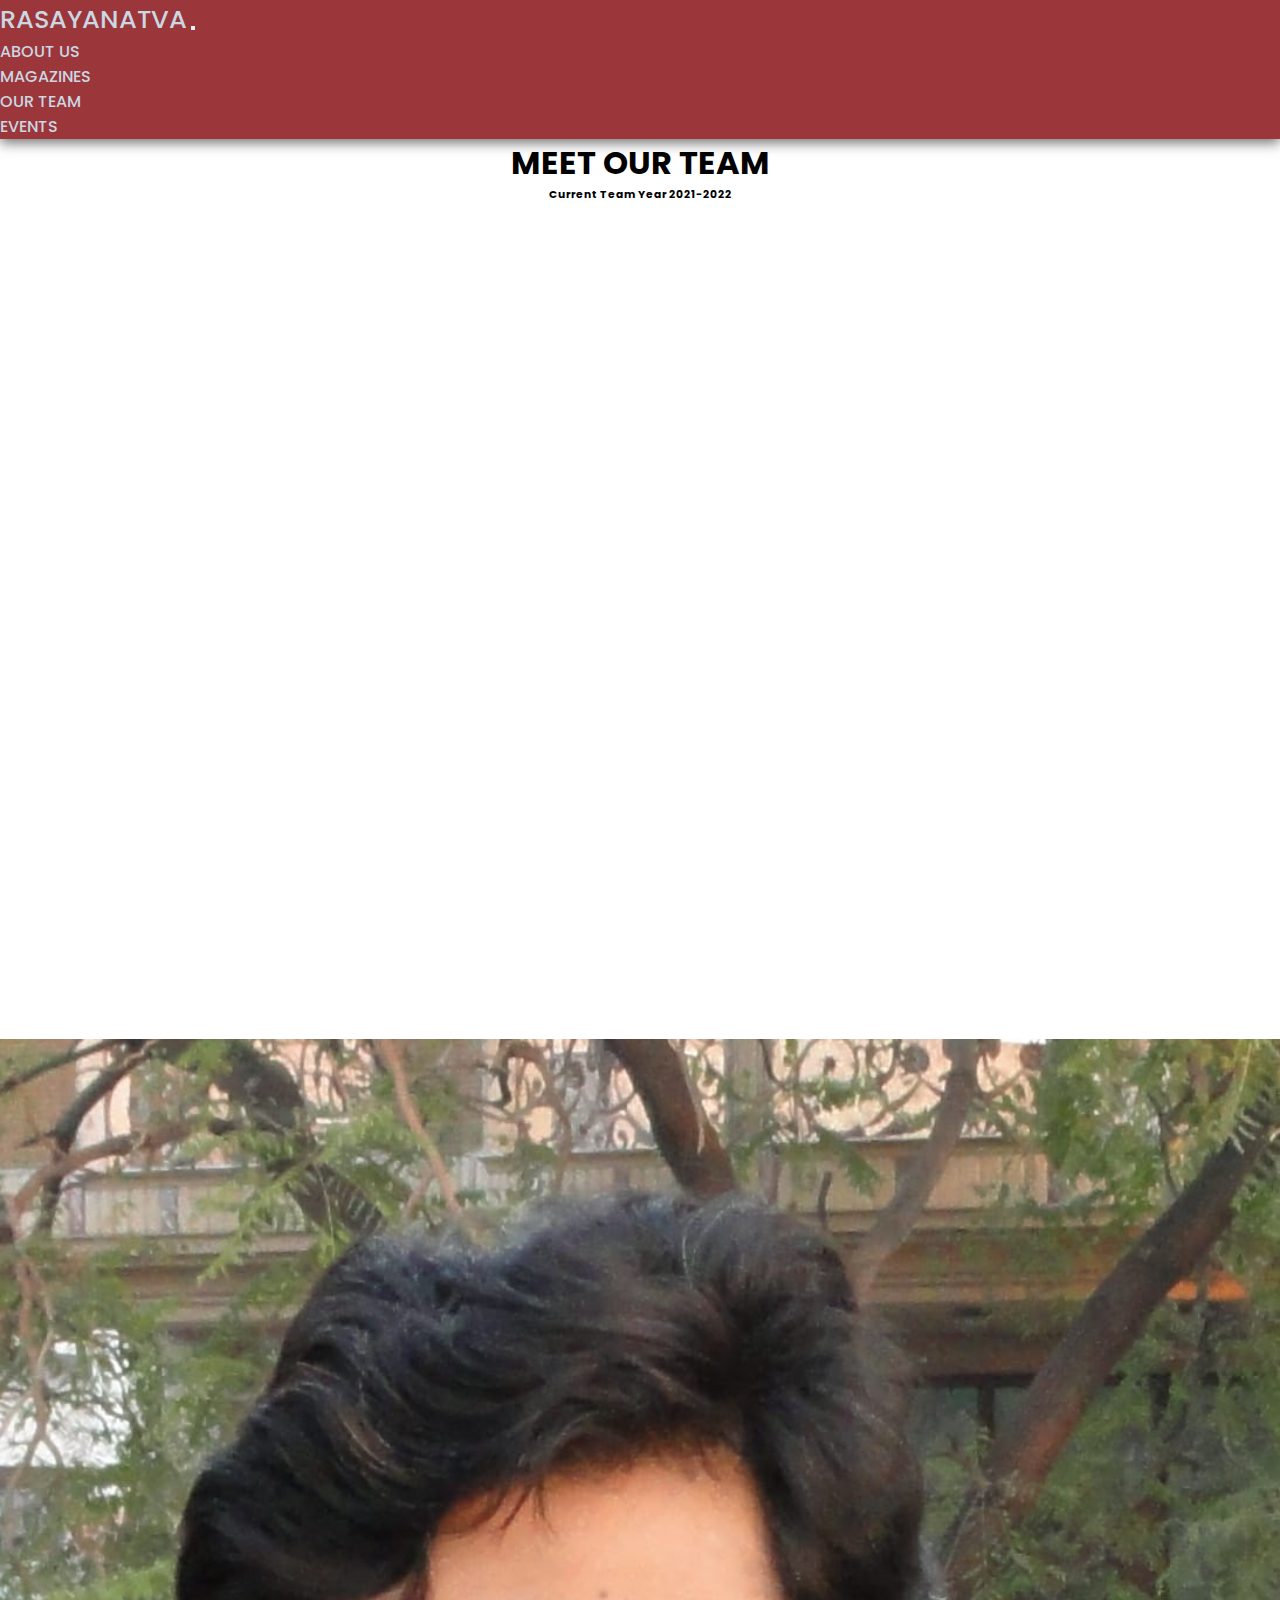
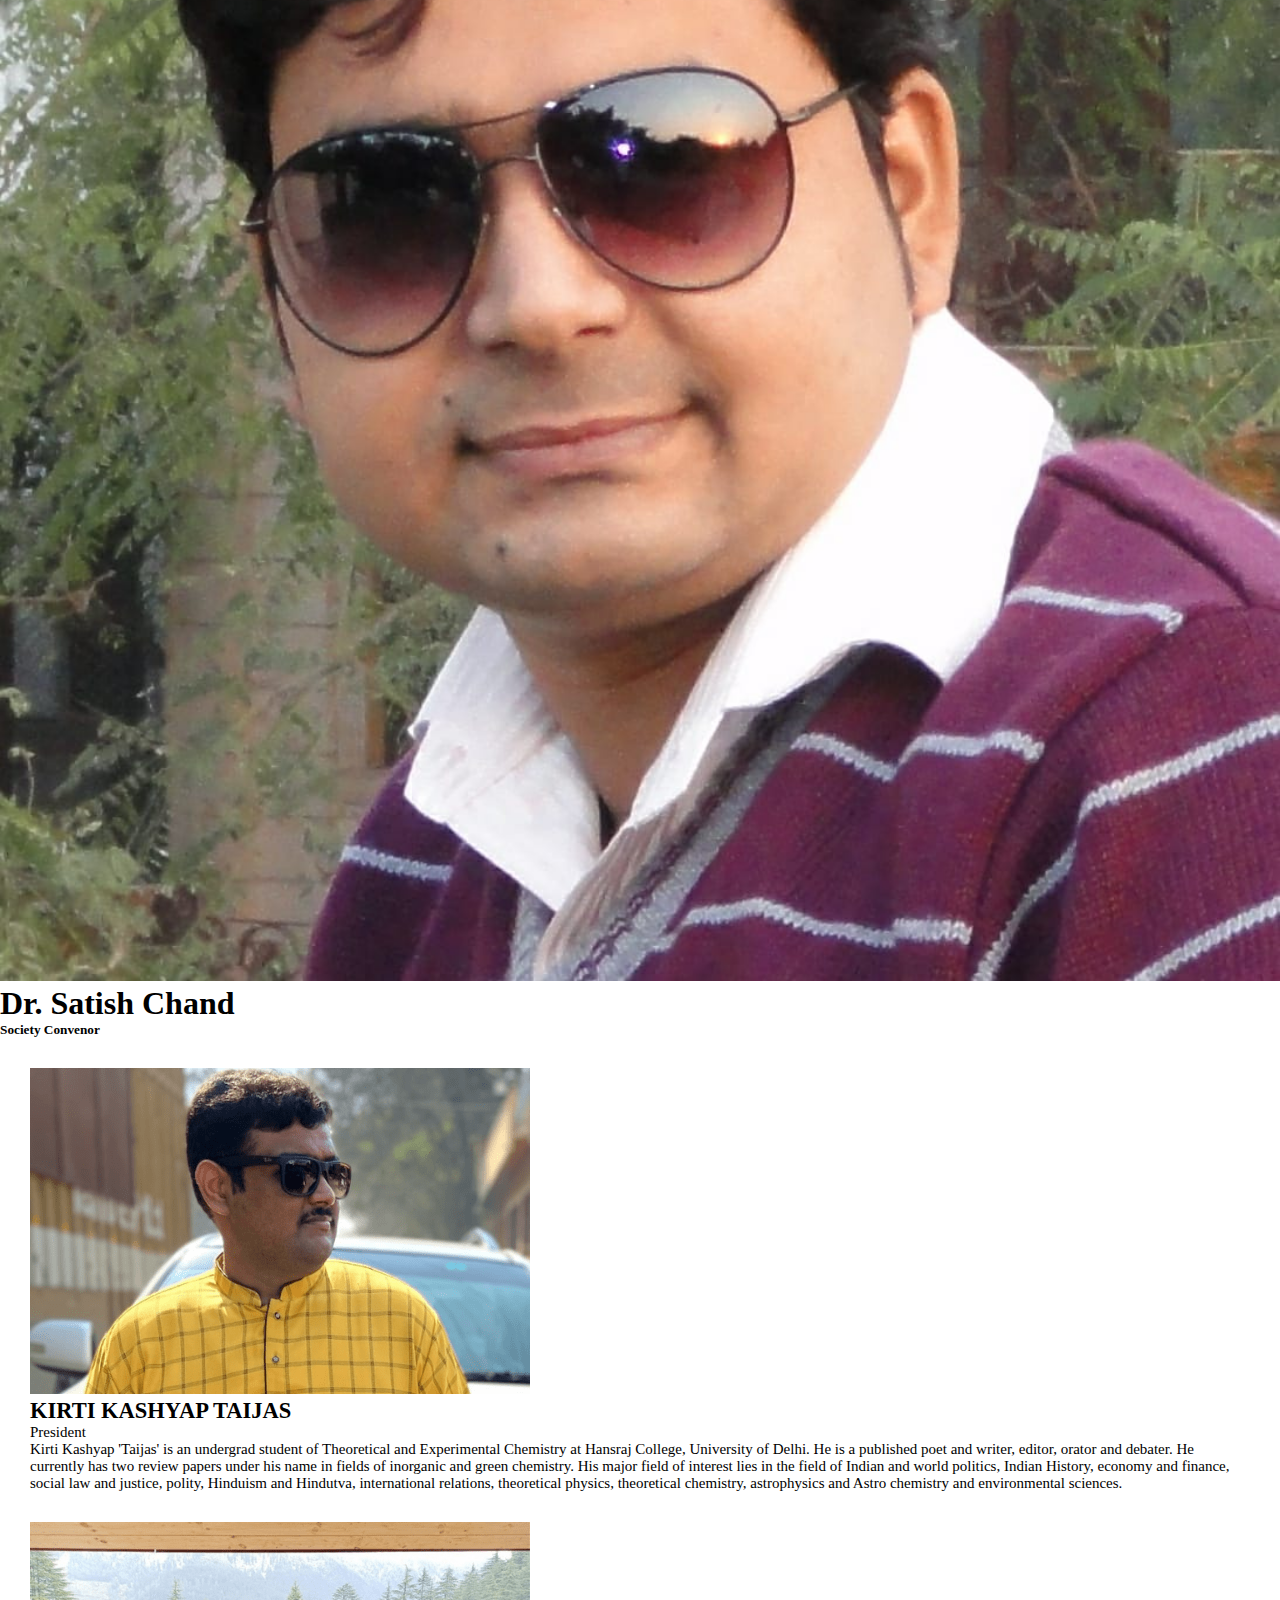
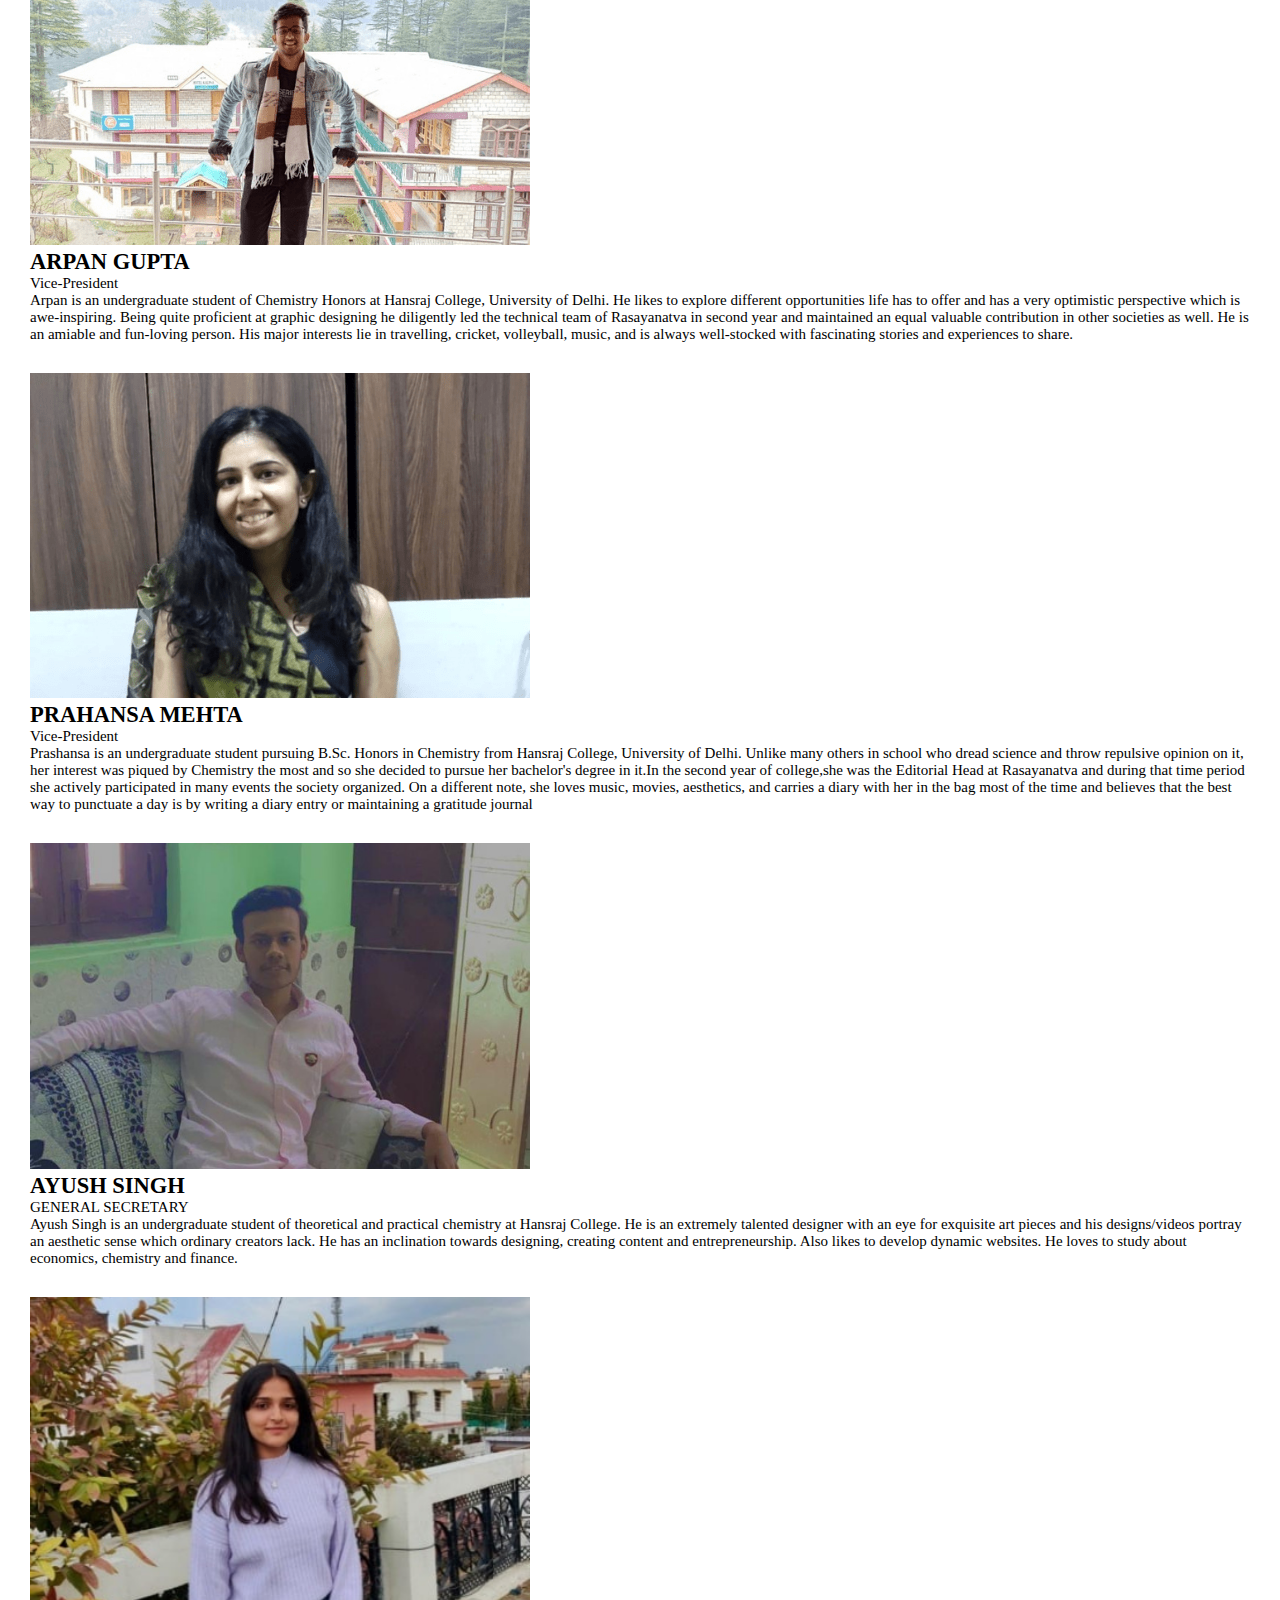
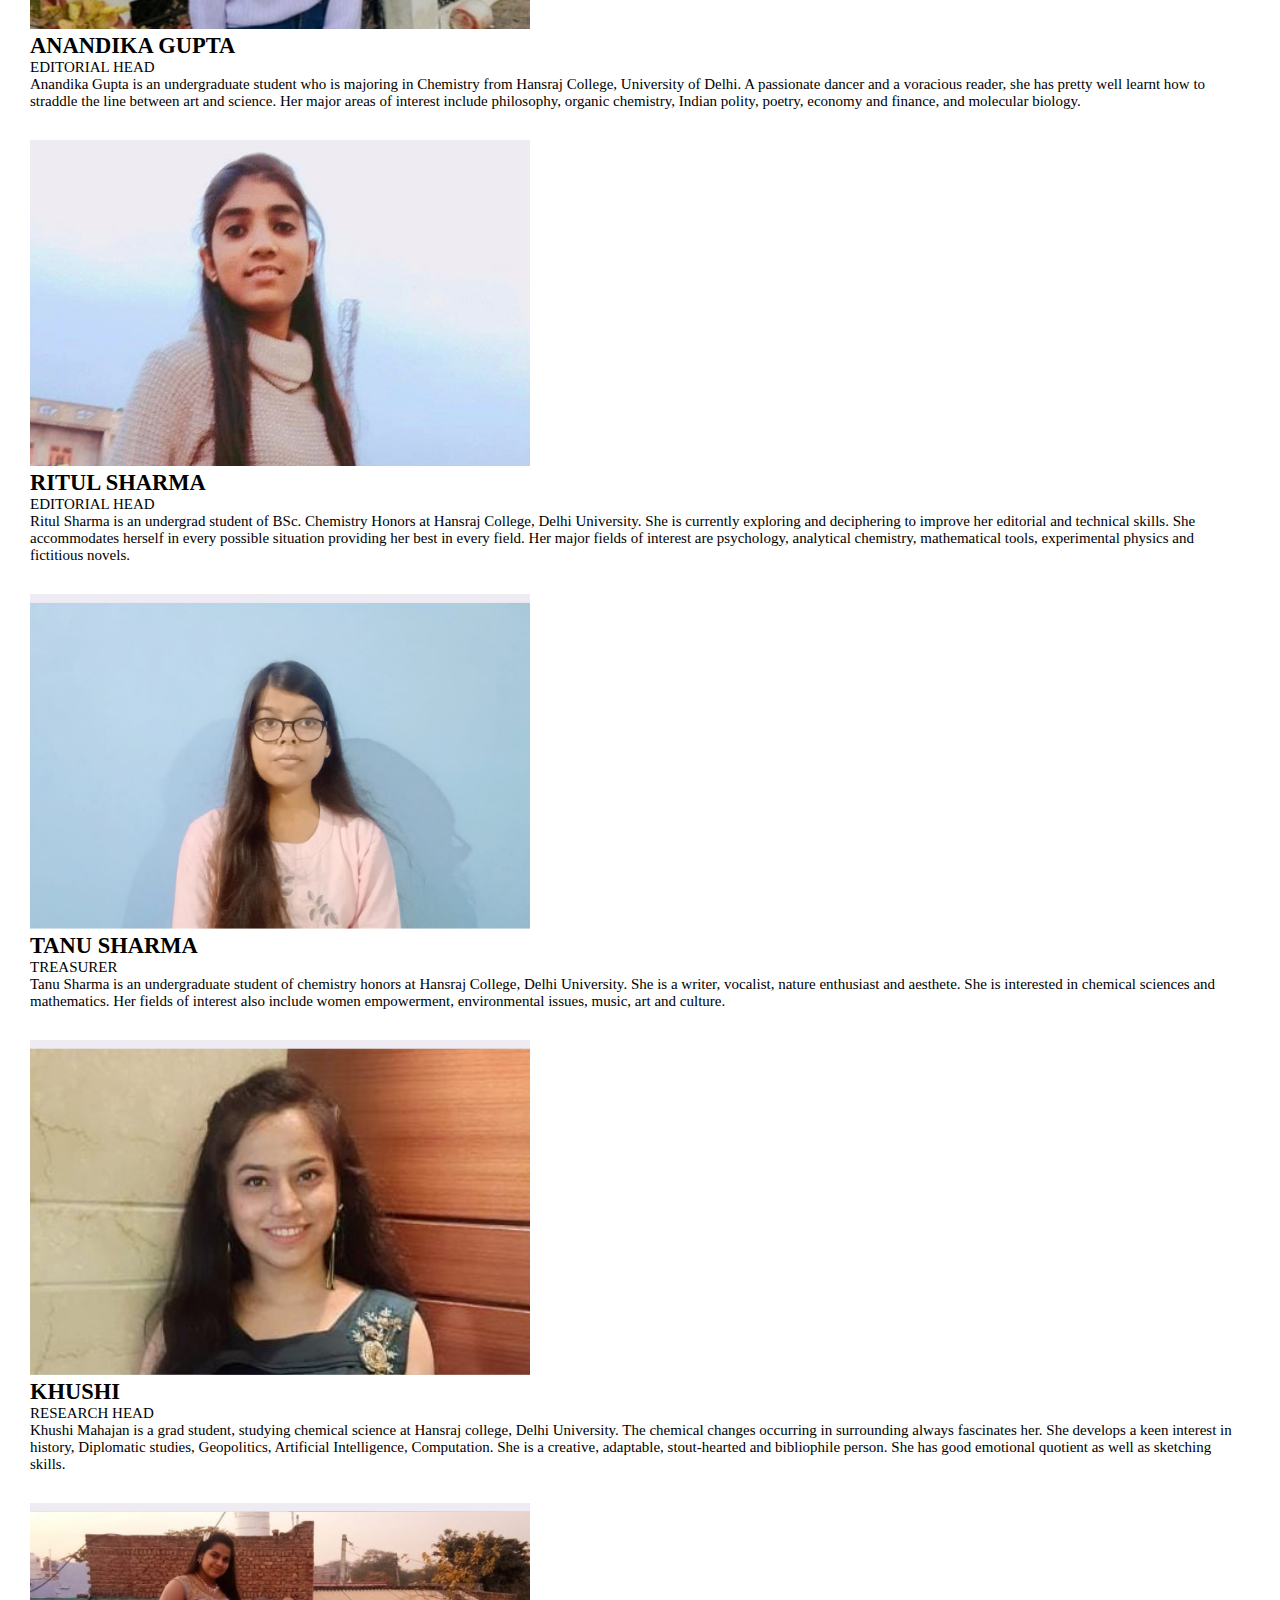
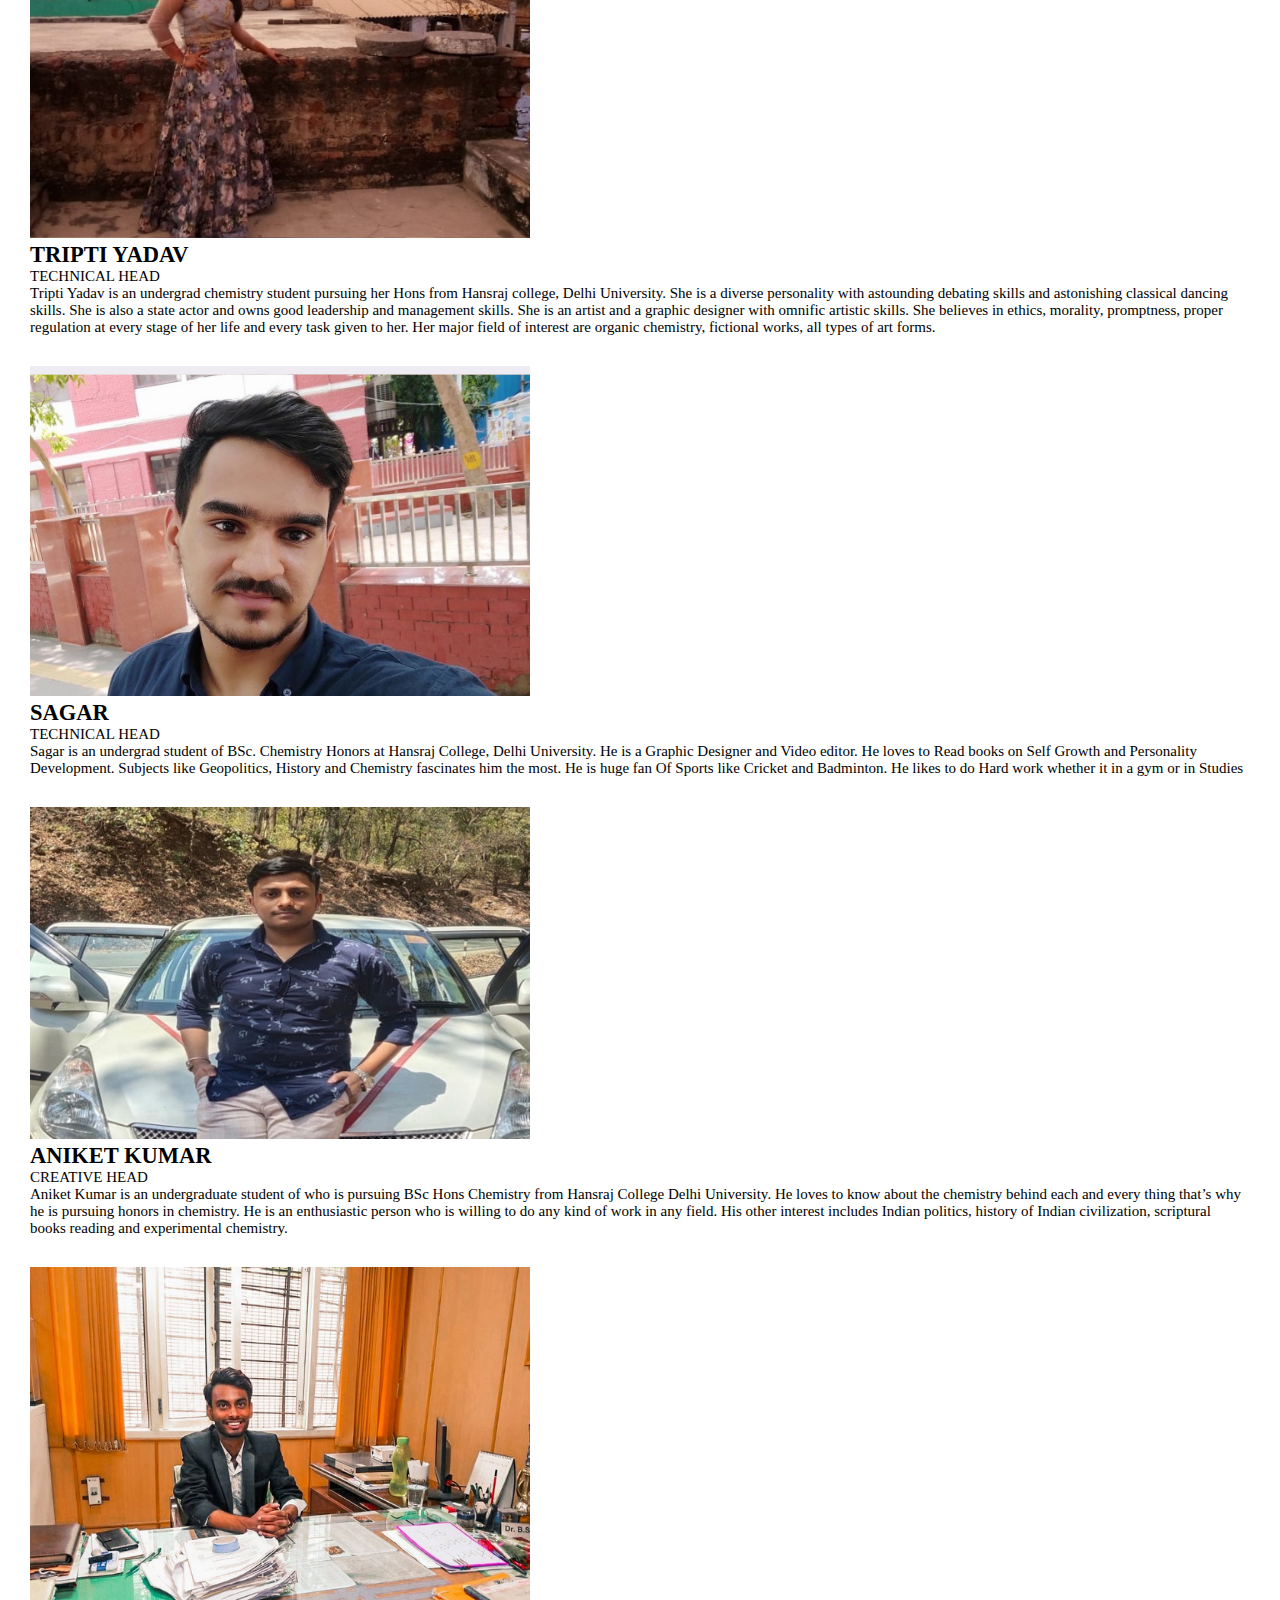
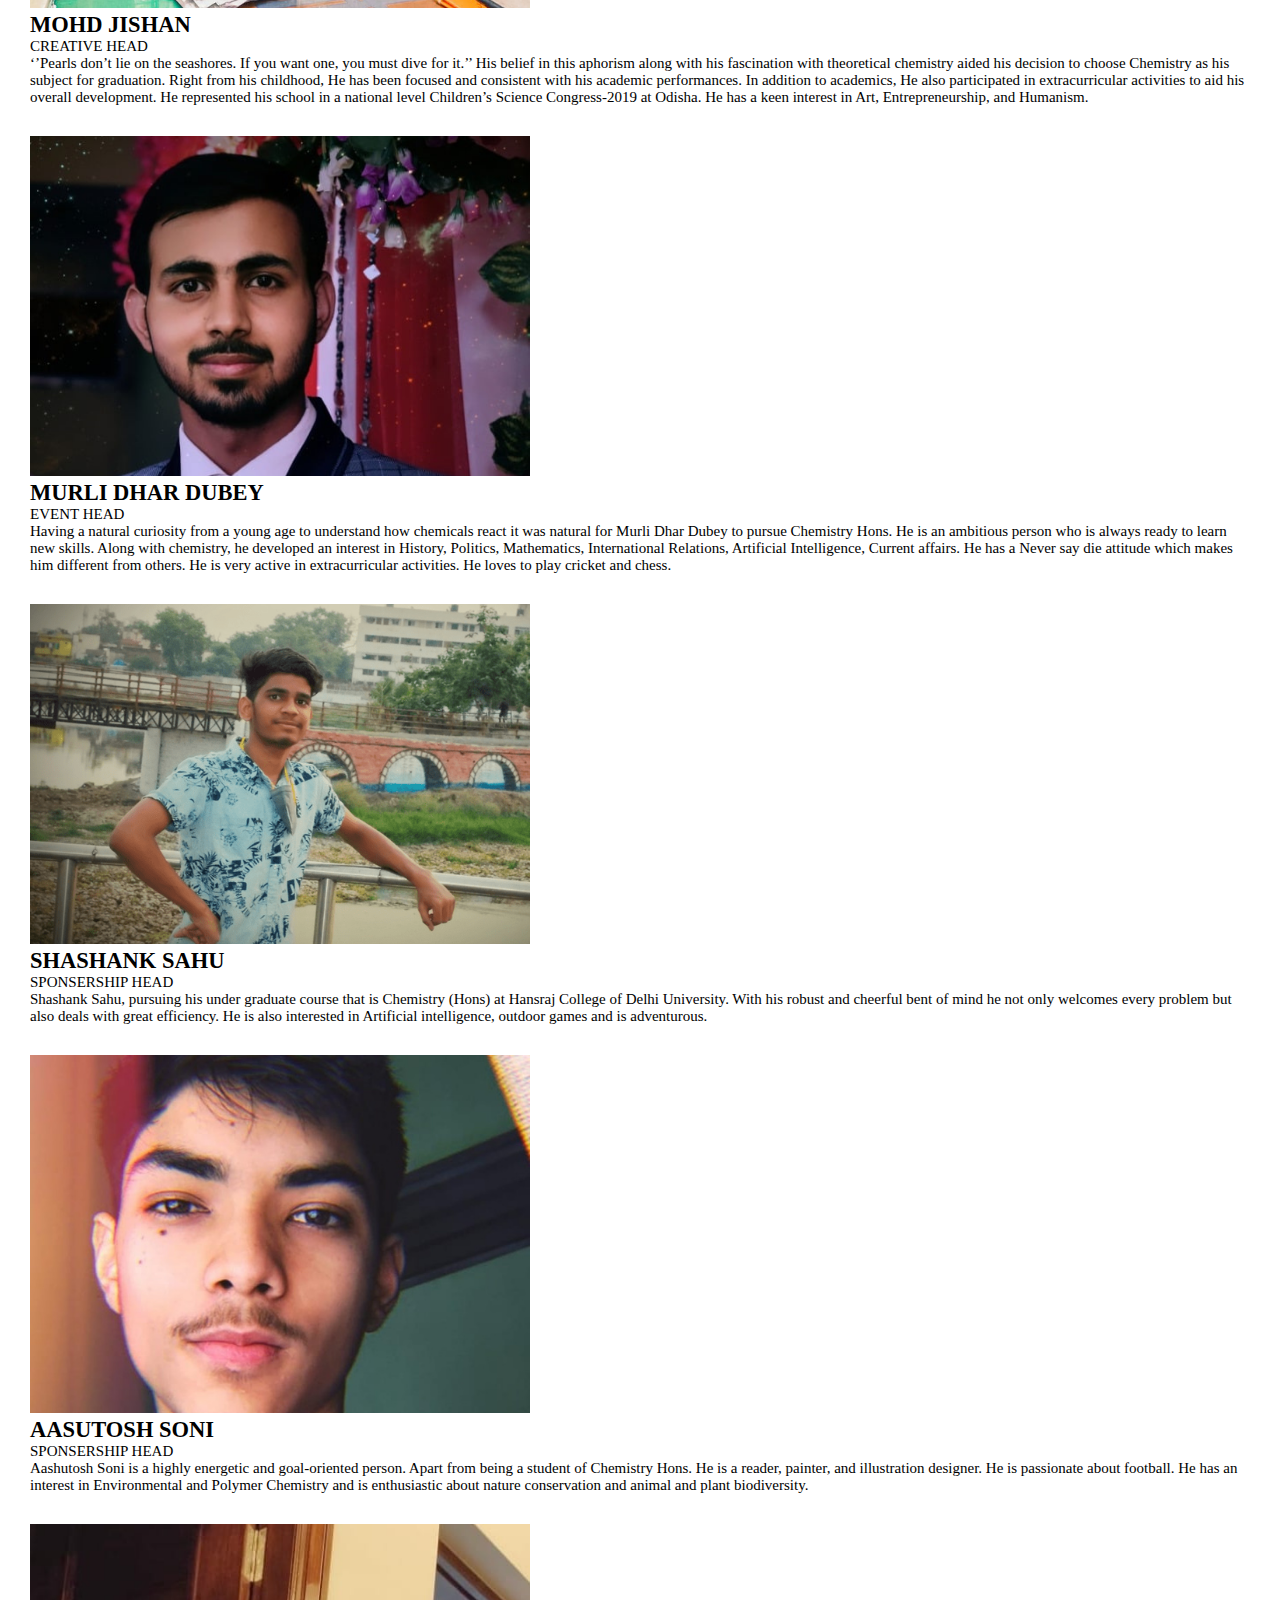
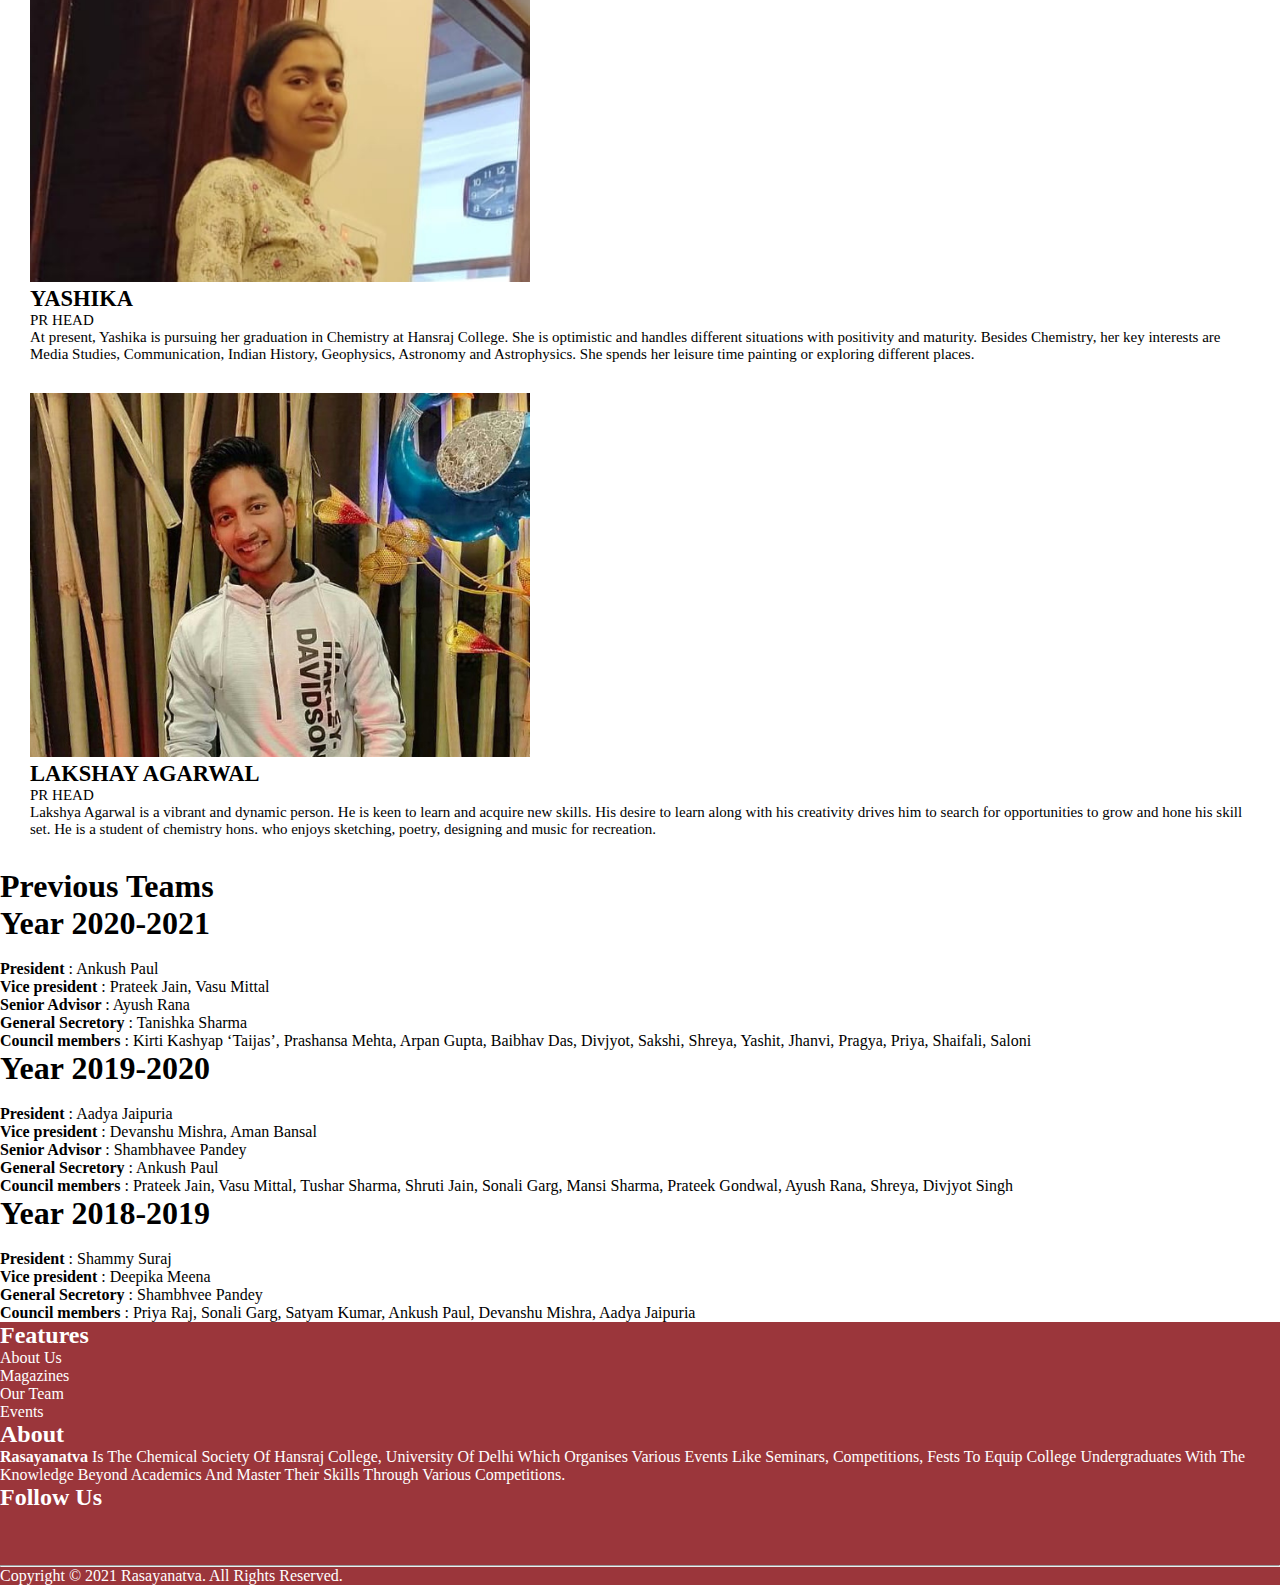
<file: team.html>
<!DOCTYPE html>
<html lang="en">

<head>
  <meta charset="UTF-8" />
  <meta http-equiv="X-UA-Compatible" content="IE=edge" />
  <meta name="viewport" content="width=device-width, initial-scale=1.0" />
  <title>JRCS - Journal of Rasayantva The Chemical Society</title>
  <!-- BOOTSTRAP -->
  <link href="https://cdn.jsdelivr.net/npm/bootstrap@5.1.0/dist/css/bootstrap.min.css" rel="stylesheet"
    integrity="sha384-KyZXEAg3QhqLMpG8r+8fhAXLRk2vvoC2f3B09zVXn8CA5QIVfZOJ3BCsw2P0p/We" crossorigin="anonymous" />
  <link rel="stylesheet" href="https://use.fontawesome.com/releases/v5.15.3/css/all.css"
    integrity="sha384-SZXxX4whJ79/gErwcOYf+zWLeJdY/qpuqC4cAa9rOGUstPomtqpuNWT9wdPEn2fk" crossorigin="anonymous" />
  <link rel="stylesheet" href="style.css" />

  <link rel="stylesheet" href="https://cdnjs.cloudflare.com/ajax/libs/animate.css/3.7.0/animate.min.css">


</head>

<body>
  <!-- NAVIGATION -->
  <nav class="navbar navbar-expand-lg navbar-light sticky-top" id="start">
    <div class="container-fluid">
      <a class="navbar-brand " href="index.html">Rasayanatva</a>
      <button class="navbar-toggler" type="button" data-bs-toggle="collapse" data-bs-target="#navbarSupportedContent"
        aria-controls="navbarSupportedContent" aria-expanded="false" aria-label="Toggle navigation">
        <span class="navbar-toggler-icon"></span>
      </button>
      <div class="collapse navbar-collapse justify-content-end" id="navbarSupportedContent">
        <ul class="navbar-nav me-auto mb-2 mb-lg-0">
          <li class="nav-item">
            <a class="nav-link" href="home.html#about">About Us</a>
          </li>
          <li class="nav-item">
            <a class="nav-link" href="jounrals.html">magazines</a>
          </li>
          <li class="nav-item">
            <a class="nav-link" href="team.html">Our team</a>
          </li>

          <li class="nav-item">
            <a class="nav-link" href="event.html">Events</a>
          </li>

        </ul>
        <form class="d-flex">
          <div class="justify-content-end">
            <!-- <button class="btn btn-outline-success" type="submit"> -->
            <div class="social-icons m-3">
               <a class="spacing_social_icons" href="https://www.facebook.com/RasayanatvaHRC/ ">
                 <i class="fab fa-2x fa-facebook"></i></a>
               <a class="spacing_social_icons" href="https://www.instagram.com/rasayanatva2.0/?igshid=qapjvji4umu6">
                 <i class="fab fa-2x fa-instagram"></i></a>
               <a class="spacing_social_icons" href="https://www.linkedin.com/company/department-of-chemistry-hrc ">
                 <i class="fab fa-2x fa-linkedin"></i></a>
            </div>
          </div>
        </form>
      </div>
    </div>
  </nav>
  <div class="
        container-fluid
        d-flex
        justify-content-center
        align-items-center
      " id="team">
    <div class="row">
      <div class="col-sm-12 animated fadeInLeft">

        <h1 class="display-1  ">MEET OUR TEAM</h1>
        <h6 class="display-2">
          Current Team
          Year 2021-2022
        </h6>

        <a href="#mem" class="learn-more fa"><br />
          <i class="fas fa-angle-down fa-6x"></i>
        </a>
      </div>
    </div>
  </div>


  <section class="
        container
        shadow-lg
      " id="about">

    <div class="row p-4 pb-0 pe-lg-0 pt-lg-5 align-items-center">
      <div class="col-lg-5 p-0">
        <img class="d-block rounded-lg-3" src="img/g.png" alt="" width="100%">
      </div>
      <div class="col-lg-7 p-3 p-lg-5 pt-lg-3">
        <h1 class="display-1 fw-bold lh-1">Dr. Satish Chand </h1>
        <h5 class="display-5">Society Convenor</h5>
      </div>

    </div>
  </section>







  <section class="
        container-fluid
       
        d-flex
        justify-content-center
        align-items-center
      " id="mem">
    <div class="row ">
      <div class="col-sm-12 text-center">
        <div class="row text-center mx-2">

          <div class="col-sm-4">
            <div class="card mb-4 rounded-3 shadow">
              <img src="img/PRESIDENT.png" class="card-img-top" alt="..." />

              <div class="card-body">

                <h2 class="crd-header">
                  KIRTI KASHYAP TAIJAS

                </h2>
                <h4>President</h4>
                <p class="card-text">Kirti Kashyap 'Taijas' is an undergrad student of Theoretical and Experimental
                  Chemistry at Hansraj College, University of Delhi. He is a published poet and writer, editor, orator
                  and debater. He currently has two review papers under his name in fields of inorganic and green
                  chemistry. His major field of interest lies in the field of Indian and world politics, Indian History,
                  economy and finance, social law and justice, polity, Hinduism and Hindutva, international relations,
                  theoretical physics, theoretical chemistry, astrophysics and Astro chemistry and environmental
                  sciences.</p>

              </div>
            </div>
          </div>
          <div class="col-sm-4">
            <div class="card mb-4 rounded-3 shadow">
              <img src="img/VICEPRESIDENT.png" class="card-img-top" alt="..." />

              <div class="card-body">

                <h2 class="crd-header">
                  ARPAN GUPTA

                </h2>
                <h4>Vice-President</h4>

                <p class="card-text">Arpan is an undergraduate student of Chemistry Honors at Hansraj College,
                  University of Delhi. He likes to explore different opportunities life has to offer and has a very
                  optimistic perspective which is awe-inspiring. Being quite proficient at graphic designing he
                  diligently led the technical team of Rasayanatva in second year and maintained an equal valuable
                  contribution in other societies as well. He is an amiable and fun-loving person. His major interests
                  lie in travelling, cricket, volleyball, music, and is always well-stocked with fascinating stories and
                  experiences to share.</p>

              </div>
            </div>
          </div>
          <div class="col-sm-4">
            <div class="card mb-4 rounded-3 shadow">
              <img src="img/VICEPRESIDENT2.png" class="card-img-top" alt="..." />

              <div class="card-body">

                <h2 class="crd-header">
                  PRAHANSA MEHTA

                </h2>
                <h4>Vice-President</h4>
                <p class="card-text">Prashansa is an undergraduate student pursuing B.Sc. Honors in Chemistry from
                  Hansraj College, University of Delhi. Unlike many others in school who dread science and throw
                  repulsive opinion on it, her interest was piqued by Chemistry the most and so she decided to pursue
                  her bachelor's degree in it.In the second year of college,she was the Editorial Head at Rasayanatva
                  and during that time period she actively participated in many events the society organized. On a
                  different note, she loves music, movies, aesthetics, and carries a diary with her in the bag most of
                  the time and believes that the best way to punctuate a day is by writing a diary entry or maintaining
                  a gratitude journal</p>


              </div>
            </div>
          </div>
          <div class="col-sm-3">
            <div class="card mb-4 rounded-3 shadow">
              <img src="img/GENERAL SECRETARY.png" class="card-img-top" alt="..." />

              <div class="card-body">

                <h2 class="crd-header">
                  AYUSH SINGH

                </h2>
                <h4>GENERAL SECRETARY</h4>

                <p class="card-text">Ayush Singh is an undergraduate student of theoretical and practical chemistry at
                  Hansraj College. He is an extremely talented designer with an eye for exquisite art pieces and his
                  designs/videos portray an aesthetic sense which ordinary creators lack. He has an inclination towards
                  designing, creating content and entrepreneurship. Also likes to develop dynamic websites. He loves to
                  study about economics, chemistry and finance.
                </p>

              </div>
            </div>
          </div>
          <div class="col-sm-3">
            <div class="card mb-4 rounded-3 shadow">
              <img src="img/EDITORIAL HEAD.png" class="card-img-top" alt="..." />

              <div class="card-body">

                <h2 class="crd-header">
                  ANANDIKA GUPTA
                </h2>
                <h4>EDITORIAL HEAD</h4>

                <p class="card-text">Anandika Gupta is an undergraduate student who is majoring in Chemistry from
                  Hansraj College, University of Delhi. A passionate dancer and a voracious reader, she has pretty well
                  learnt how to straddle the line between art and science. Her major areas of interest include
                  philosophy, organic chemistry, Indian polity, poetry, economy and finance, and molecular biology.</p>

              </div>
            </div>
          </div>
          <div class="col-sm-3">
            <div class="card mb-4 rounded-3 shadow">
              <img src="img/EDITORIAL HEAD (2).png" class="card-img-top" alt="..." />

              <div class="card-body">

                <h2 class="crd-header">
                  RITUL SHARMA

                </h2>
                <h4>EDITORIAL HEAD</h4>
                <p class="card-text">Ritul Sharma is an undergrad student of BSc. Chemistry Honors at Hansraj College,
                  Delhi University. She is currently exploring and deciphering to improve her editorial and technical
                  skills. She accommodates herself in every possible situation providing her best in every field. Her
                  major fields of interest are psychology, analytical chemistry, mathematical tools, experimental
                  physics and fictitious novels.
                </p>


              </div>
            </div>
          </div>
          <div class="col-sm-3">
            <div class="card mb-4 rounded-3 shadow">
              <img src="img/TREASURER.png" class="card-img-top" alt="..." />

              <div class="card-body">

                <h2 class="crd-header">
                  TANU SHARMA

                </h2>
                <h4>TREASURER</h4>
                <p class="card-text">Tanu Sharma is an undergraduate student of chemistry honors at Hansraj College,
                  Delhi University. She is a writer, vocalist, nature enthusiast and aesthete. She is interested in
                  chemical sciences and mathematics. Her fields of interest also include women empowerment,
                  environmental issues, music, art and culture.
                </p>


              </div>
            </div>
          </div>
          <div class="col-sm-3">
            <div class="card mb-4 rounded-3 shadow">
              <img src="img/RESEARCH HEAD.png" class="card-img-top" alt="..." />

              <div class="card-body">

                <h2 class="crd-header">
                  KHUSHI

                </h2>
                <h4>RESEARCH HEAD</h4>
                <p class="card-text">Khushi Mahajan is a grad student, studying chemical science at Hansraj college,
                  Delhi University. The chemical changes occurring in surrounding always
                  fascinates her. She develops a keen interest in history, Diplomatic studies, Geopolitics, Artificial
                  Intelligence, Computation. She is a creative, adaptable, stout-hearted and bibliophile person. She has
                  good emotional quotient as well as sketching skills.
                </p>
              </div>
            </div>
          </div>

          <div class="col-sm-3">
            <div class="card mb-4 rounded-3 shadow">
              <img src="img/TECHNICAL HEAD.png" class="card-img-top" alt="..." />

              <div class="card-body">

                <h2 class="crd-header">
                  TRIPTI YADAV

                </h2>
                <h4>TECHNICAL HEAD</h4>
                <p class="card-text">Tripti Yadav is an undergrad chemistry student pursuing her Hons from Hansraj
                  college, Delhi University. She is a diverse personality with astounding debating skills and
                  astonishing classical dancing skills. She is also a state actor and owns good leadership and
                  management skills. She is an artist and a graphic designer with omnific artistic skills. She believes
                  in ethics, morality, promptness, proper regulation at every stage of her life and every task given to
                  her. Her major field of interest are organic chemistry, fictional works, all types of art forms.
                </p>


              </div>
            </div>
          </div>



          <div class="col-sm-3">
            <div class="card mb-4 rounded-3 shadow">
              <img src="img/TECHNICAL HEAD (2).png" class="card-img-top" alt="..." />

              <div class="card-body">

                <h2 class="crd-header">
                  SAGAR

                </h2>
                <h4>TECHNICAL HEAD</h4>
                <p class="card-text">Sagar is an undergrad student of BSc. Chemistry Honors at Hansraj College, Delhi
                  University. He is a Graphic Designer and Video editor. He loves to Read books on Self Growth and
                  Personality Development. Subjects like Geopolitics, History and Chemistry fascinates him the most. He
                  is huge fan Of Sports like Cricket and Badminton. He likes to do Hard work whether it in a gym or in
                  Studies

                </p>
              </div>
            </div>
          </div>




          <div class="col-sm-3">
            <div class="card mb-4 rounded-3 shadow">
              <img src="img/CREATIVE HEAD.png" class="card-img-top" alt="..." />

              <div class="card-body">

                <h2 class="crd-header">
                  ANIKET KUMAR
                </h2>
                <h4>CREATIVE HEAD</h4>
                <p class="card-text">Aniket Kumar is an undergraduate student of who is pursuing BSc Hons Chemistry from
                  Hansraj College Delhi University. He loves to know about the chemistry behind each and every thing
                  that’s why he is pursuing honors in chemistry. He is an enthusiastic person who is willing to do any
                  kind of work in any field. His other interest includes Indian politics, history of Indian
                  civilization, scriptural books reading and experimental chemistry.

                </p>
              </div>
            </div>
          </div>




          <div class="col-sm-3">
            <div class="card mb-4 rounded-3 shadow">
              <img src="img/CREATIVE HEAD (2).png" class="card-img-top" alt="..." />

              <div class="card-body">

                <h2 class="crd-header">
                  MOHD JISHAN

                </h2>
                <h4>CREATIVE HEAD</h4>
                <p class="card-text">‘’Pearls don’t lie on the seashores. If you want one, you must dive for it.’’ His
                  belief in this aphorism along with his fascination with theoretical chemistry aided his decision to
                  choose Chemistry as his subject for graduation. Right from his childhood, He has been focused and
                  consistent with his academic performances. In addition to academics, He also participated in
                  extracurricular activities to aid his overall development. He represented his school in a national
                  level Children’s Science Congress-2019 at Odisha. He has a keen interest in Art, Entrepreneurship, and
                  Humanism.
                </p>
              </div>
            </div>
          </div>






          <div class="col-sm-3">
            <div class="card mb-4 rounded-3 shadow">
              <img src="img/EVENT HEAD.png" class="card-img-top" alt="..." />

              <div class="card-body">

                <h2 class="crd-header">
                  MURLI DHAR DUBEY

                </h2>
                <h4>EVENT HEAD</h4>
                <p class="card-text">Having a natural curiosity from a young age to understand how chemicals react it
                  was natural for Murli Dhar Dubey to pursue Chemistry Hons. He is an ambitious person who is always
                  ready to learn new skills. Along with chemistry, he developed an interest in History, Politics,
                  Mathematics, International Relations, Artificial Intelligence, Current affairs. He has a Never say die
                  attitude which makes him different from others. He is very active in extracurricular activities. He
                  loves to play cricket and chess.
                </p>
              </div>
            </div>
          </div>







          <div class="col-sm-3">
            <div class="card mb-4 rounded-3 shadow">
              <img src="img/SPONSERSHIP HEAD.png" class="card-img-top" alt="..." />

              <div class="card-body">

                <h2 class="crd-header">
                  SHASHANK SAHU

                </h2>
                <h4>SPONSERSHIP HEAD</h4>
                <p class="card-text">Shashank Sahu, pursuing his under graduate course that is Chemistry (Hons) at
                  Hansraj College of Delhi University. With his robust and cheerful bent of mind he not only welcomes
                  every problem but also deals with great efficiency. He is also interested in Artificial intelligence,
                  outdoor games and is adventurous.

                </p>
              </div>
            </div>
          </div>







          <div class="col-sm-3">
            <div class="card mb-4 rounded-3 shadow">
              <img src="img/SPONSERSHIP HEAD (2).png" class="card-img-top" alt="..." />

              <div class="card-body">

                <h2 class="crd-header">
                  AASUTOSH SONI
                </h2>
                <h4>SPONSERSHIP HEAD</h4>
                <p class="card-text">Aashutosh Soni is a highly energetic and goal-oriented person. Apart from being a
                  student of Chemistry Hons. He is a reader, painter, and illustration designer. He is passionate about
                  football. He has an interest in Environmental and Polymer Chemistry and is enthusiastic about nature
                  conservation and animal and plant biodiversity.
                </p>
              </div>
            </div>
          </div>








          <div class="col-sm-3">
            <div class="card mb-4 rounded-3 shadow">
              <img src="img/PR HEAD.png" class="card-img-top" alt="..." />

              <div class="card-body">

                <h2 class="crd-header">
                  YASHIKA
                </h2>
                <h4>PR HEAD</h4>
                <p class="card-text">At present, Yashika is pursuing her graduation in Chemistry at Hansraj College. She
                  is optimistic and handles different situations with positivity and maturity. Besides Chemistry, her
                  key interests are Media Studies, Communication, Indian History, Geophysics, Astronomy and
                  Astrophysics. She spends her leisure time painting or exploring different places.

              </div>
            </div>
          </div>



          <div class="col-sm-3">
            <div class="card mb-4 rounded-3 shadow">
              <img src="img/PR HEAD (2).png" class="card-img-top" alt="..." />

              <div class="card-body">

                <h2 class="crd-header">
                  LAKSHAY AGARWAL
                </h2>
                <h4>PR HEAD</h4>
                <p class="card-text">Lakshya Agarwal is a vibrant and dynamic person. He is keen to learn and acquire
                  new skills. His desire to learn along with his creativity drives him to search for opportunities to
                  grow and hone his skill set. He is a student of chemistry hons. who enjoys sketching, poetry,
                  designing and music for recreation.
                </p>
              </div>
            </div>
          </div>



        </div>
      </div>
    </div>


  </section>
  <section class="
        container-fluid
      " id="about">
    <div class="row p-4 pb-0 pe-lg-0 pt-lg-5 align-items-center">
      <h1 class="display-1 fw-bold lh-1 text-center">Previous Teams</h1>
      <div class="col-lg-4 p-3 p-lg-5 pt-lg-3 shadow my-3">

        <h1 class="display-3"> Year 2020-2021 </h1>
        <h4>Society Convenor: Dr. Pratibha Pandey</h4>
        <p class="lead"> <strong> President </strong>: Ankush Paul<br>
          <strong> Vice president </strong>: Prateek Jain, Vasu Mittal <br>
          <strong> Senior Advisor </strong>: Ayush Rana<br>
          <strong> General Secretory </strong>: Tanishka Sharma <br>
          <strong> Council members </strong>: Kirti Kashyap ‘Taijas’, Prashansa Mehta, Arpan Gupta, Baibhav Das,
          Divjyot, Sakshi, Shreya, Yashit, Jhanvi, Pragya, Priya, Shaifali, Saloni</p>

      </div>

      <div class="col-lg-4 p-3 p-lg-5 pt-lg-3 ">

        <h1 class="display-3">Year 2019-2020</h1>
        <h4>Society Convenor:Dr. Chetna Gupta</h4>
        <p class="lead"> <strong> President </strong>: Aadya Jaipuria<br>

          <strong> Vice president </strong>: Devanshu Mishra, Aman Bansal <br>
          <strong> Senior Advisor </strong>: Shambhavee Pandey<br>
          <strong> General Secretory </strong>: Ankush Paul <br>
          <strong> Council members </strong>: Prateek Jain, Vasu Mittal, Tushar Sharma, Shruti Jain, Sonali Garg, Mansi
          Sharma, Prateek Gondwal, Ayush Rana, Shreya, Divjyot Singh</p>

      </div>


      <div class="col-lg-4 p-3 p-lg-5 pt-lg-3 shadow my-3">

        <h1 class="display-3"> Year 2018-2019 </h1>
        <h4>Society Convenor: Dr. Taruna Singh</h4>
        <p class="lead"> <strong> President </strong>: Shammy Suraj <br>
          <strong> Vice president </strong>: Deepika Meena <br>
          <strong> General Secretory </strong>: Shambhvee Pandey <br>
          <strong> Council members </strong>: Priya Raj, Sonali Garg, Satyam Kumar, Ankush Paul, Devanshu Mishra,
          Aadya
          Jaipuria</p>

      </div>
    </div>
  </section>



 <!-- Footer START -->

 <section class="container-fluid info" id="footer">
   <footer class="text-center  pt-4 pt-md-5 ">
     <div class="row">
       <div class="col-sm-3">
         <h2 class="display-6">Features</h2>
         <ul class="navbar-nav me-auto mb-2 mb-lg-0">
           <li class="nav-item">
             <a class="nav-link" href="#about">About Us</a>
           </li>
           <li class="nav-item">
             <a class="nav-link" href="jounrals.html">magazines</a>
           </li>
           <li class="nav-item">
             <a class="nav-link" href="team.html">Our team</a>
           </li>

           <li class="nav-item">
             <a class="nav-link" href="event.html">Events</a>
           </li>

         </ul>
       </div>
       <div class=" col-sm-6">
         <h2 class="display-6">About</h2>
         <p class="lead"> <strong> Rasayanatva </strong> is the Chemical Society of Hansraj College,
           University of Delhi which
           organises various events like seminars, competitions, fests to equip college undergraduates with
           the knowledge beyond academics and master their skills through various competitions.</p>
       </div>
       <div class=" col-sm-3">
         <h2 class="display-6">Follow us</h2>
         <ul class="list-unstyled">
           <li><a class="text-muted" href="https://www.facebook.com/RasayanatvaHRC/"><i
                 class="fab fa-facebook fa-2x"></i></a></li>
           <li><a class="text-muted" href="https://www.instagram.com/rasayanatva2.0/?igshid=qapjvji4umu6"><i
                 class="fab fa-instagram fa-2x"></i></a></li>
           <li><a class="text-muted" href="https://www.linkedin.com/company/department-of-chemistry-hrc "><i
                 class="fab fa-linkedin fa-2x"></i></li>
         </ul>
       </div>
     </div>

     <hr />

     <div class="d-grid gap-2 d-m-flex justify-content-md-center mx-3">



       <p class="copyright">Copyright © 2021 Rasayanatva. All rights reserved.</p>
     </div>
   </footer>
 </section>


 <!-- FOOTER END -->


  <script src="index.js"></script>
  <!-- JavaScript Bundle with Popper -->
  <script src="https://cdn.jsdelivr.net/npm/bootstrap@5.1.0/dist/js/bootstrap.bundle.min.js"
    integrity="sha384-U1DAWAznBHeqEIlVSCgzq+c9gqGAJn5c/t99JyeKa9xxaYpSvHU5awsuZVVFIhvj" crossorigin="anonymous">
  </script>
</body>

</html>
</file>
<file: style.css>
@import url("https://fonts.googleapis.com/css2?family=Barlow:wght@700&family=Bebas+Neue&family=Merriweather:wght@700&family=Poppins:wght@00;900&display=swap");

* {
  margin: 0;
  padding: 0;
  box-sizing: border-box;
}

:root {
  --primary-color: #9b363b;
  --secondary-color: #cbd7e1;
  --black: hsl(0, 0%, 0%);
}

a {
  text-decoration: none;
}

/* h1,h2,h3,h4,h5,h6{
  font-family: "Poppins", sans-serif;
} */


/* SECTION-1 */
.section-1 {
  display: flex;
  align-items: center;
  justify-content: center;
  height: 100vh;
  position: relative;
  color: #fff;
  text-transform: capitalize;
  text-align: center;
}

.section-1::after {
  content: "";
  height: 100%;
  background-color: #000;
  width: 100%;
  position: absolute;
  opacity: 50%;
}

#myVideo {
  width: 100vw;
  height: 100vh;
  object-fit: cover;
  position: fixed;
  left: 0;
  right: 0;
  top: 0;
  bottom: 0;
  z-index: -1;
}

.heading {
  z-index: 2;
}

.heading span {
  color: var(--primary-color);
}

.heading h1 {
  font-family: "Poppins", sans-serif;
  font-weight: 700;
  position: relative;
}

.logo {
  max-width: 15%;
}

.header-btn {
  display: inline-block;
  padding: 10px 20px;
  background-color: transparent;
  border: 2px solid var(--secondary-color);
  font-size: 2rem;
  text-transform: uppercase;
  margin-top: 20px;
  font-family: "Poppins", sans-serif;
  font-weight: 300;
  transition: 0.5s ease-in-out;
  transition-property: background-color;
}
.header-btn a {
  color: var(--secondary-color);
  font-weight: bold;
}
.header-btn:hover {
  background-color: var(--primary-color);
}

/* HOME PAGE */
nav {
  background-color: var(--primary-color);
  box-shadow: 0 4px 12px 0 rgb(0 0 0 / 55%);
  text-transform: uppercase;
  font-family: "Poppins", sans-serif;
  font-weight: 500;
}

.navbar-nav .nav-item .nav-link,
.social-icons i {
  color: var(--secondary-color);
}

.navbar-nav .nav-item .nav-link :hover,
.social-icons i:hover {
  color: var(--black);
}

.navbar .navbar-brand {
  font-family: "Poppins", sans-serif;
  font-size: 1.6rem;
  color: var(--secondary-color);
}

.home-heading {
  height: 100vh;
  text-align: center;
  background-image: url(img/banner-img1.jpg);
  background-attachment: fixed;
  background-repeat: no-repeat;
  background-size: cover;
  color: #fff;
  background-position: center;
}

.home-heading::after {
  content: "";
  position: absolute;
  background-color: #000;
  height: 100%;
  width: 100%;
  opacity: 60%;
}
.home-heading .col-sm-12 {
  font-family: "Poppins", sans-serif;
  z-index: 2;
  position: relative;
}

.learn-more i {
  transition: transform 0.5s;
  color: var(--secondary-color);
  margin-top: 20px;
}
.learn-more i:hover {
  transform: translateY(40px);
  color: var(--primary-color);
}

.card {
  font-size: 15px;
  transition: 0.7s;
  transition-property: transform;
  cursor: pointer;
  margin: 30px;
}

.card:hover {
  transform: translateY(-10px);
}

#footer {
  background-color: var(--primary-color);
  color: #fff;
  text-transform: capitalize;
}

#footer a,
h4,
i,.copyright {
  color: #fff;
}
#sec-8 {
  background-image: url("./Untitled\ design\ \(1\).png");
  background-repeat: no-repeat;
  background-attachment: fixed;
  background-size: cover;
  position: relative;
  z-index: 1;
  color: #ffff;
  margin: 70px 0 0 0;
  background-position: center;
  padding: 50px 20px;
}

#sec-9 {
  background-image: url("bg.png");
  background-repeat: no-repeat;
  background-attachment: fixed;
  background-size: cover;
  position: relative;
  z-index: 1;
  color: rgb(255, 255, 255);
  margin: 70px 0 0 0;
  background-position: center;
  padding: 50px 20px;
}

#team {
  height: 100vh;
  text-align: center;
  color: #000;
  font-family: "Poppins", sans-serif;
  font-weight: 700;
}

#team .learn-more i {
  color: #000;
}
#event {
  height: 100vh;
  text-align: center;
  background-image: url(img/event.png);
  background-attachment: fixed;
  background-repeat: no-repeat;
  background-size: cover;
  color: #fff;
  background-position: center;
}

#event::after {
  content: "";
  position: absolute;
  background-color: #000;
  height: 100%;
  width: 100%;
  opacity: 60%;
}

#event .col-sm-12 {
  font-family: "Poppins", sans-serif;
  z-index: 2;
  position: relative;
}

.duurl {
  color: #000;
}

#more,
#more1,
#more2 {
  display: none;
}


#mem h4{
  color: #000;
  font-weight: 500;
}
</file>
